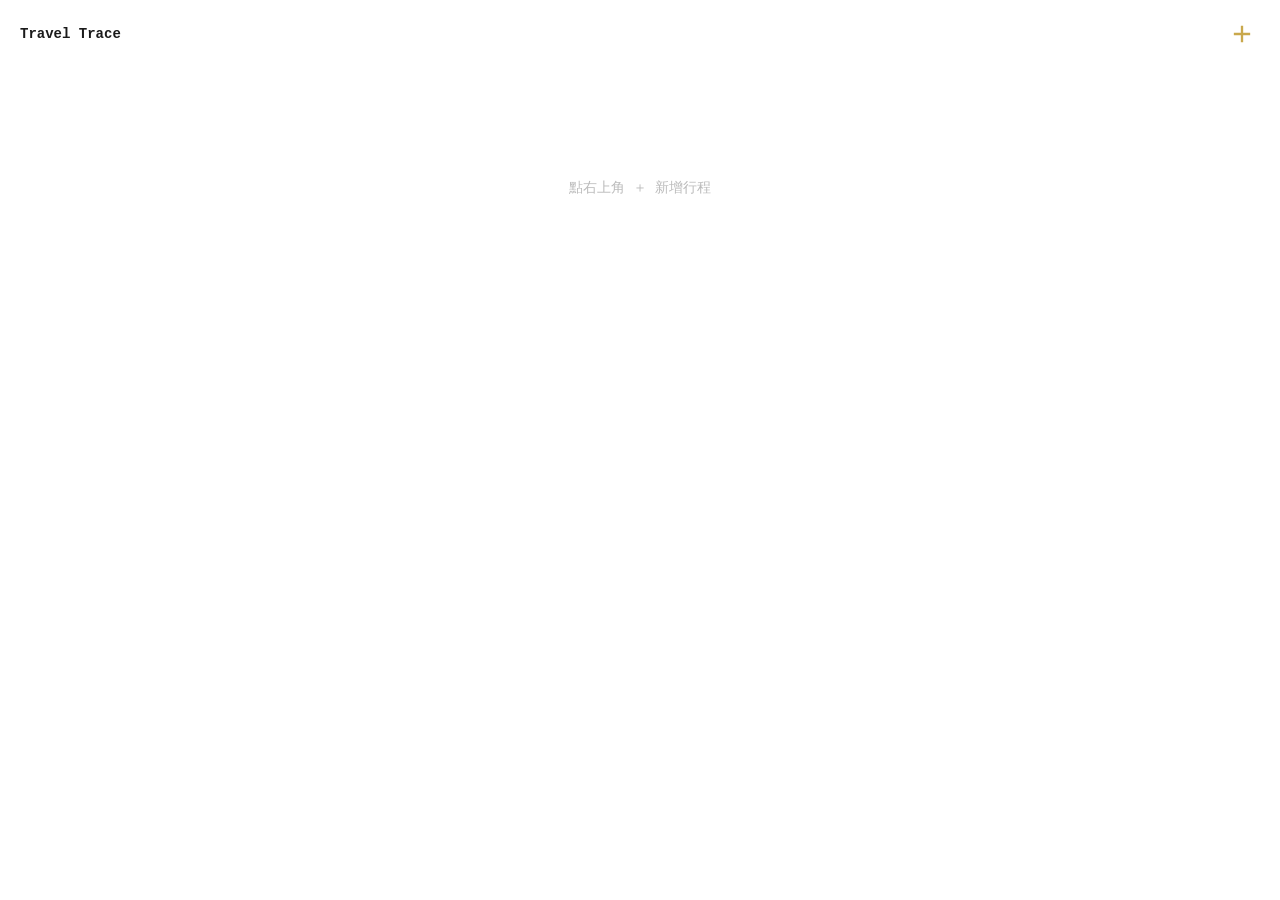
<file: index.html>
<!DOCTYPE html>
<html lang="zh-TW">
<head>
  <meta charset="UTF-8">
  <meta name="viewport" content="width=device-width, initial-scale=1, viewport-fit=cover">
  <meta name="apple-mobile-web-app-capable" content="yes">
  <meta name="apple-mobile-web-app-status-bar-style" content="default">
  <meta name="apple-mobile-web-app-title" content="旅遊誌">
  <meta name="theme-color" content="#ffffff">
  <link rel="apple-touch-icon" id="apple-touch-icon-link" href="">
  <link rel="icon" id="icon-link" href="">
  <title>旅遊誌</title>
  <script>
  (function(){
    const c = document.createElement('canvas');
    c.width = 512; c.height = 512;
    const ctx = c.getContext('2d');
    const r = 112;
    ctx.beginPath();
    ctx.moveTo(r,0); ctx.lineTo(512-r,0);
    ctx.quadraticCurveTo(512,0,512,r);
    ctx.lineTo(512,512-r); ctx.quadraticCurveTo(512,512,512-r,512);
    ctx.lineTo(r,512); ctx.quadraticCurveTo(0,512,0,512-r);
    ctx.lineTo(0,r); ctx.quadraticCurveTo(0,0,r,0);
    ctx.closePath();
    ctx.fillStyle = '#ffffff'; ctx.fill();
    ctx.fillStyle = '#000000';
    ctx.font = 'bold 120px Helvetica Neue, Arial, sans-serif';
    ctx.fillText('TT/', 110, 200);
    ctx.font = 'bold 148px Helvetica Neue, Arial, sans-serif';
    ctx.fillText('02', 110, 360);
    const png = c.toDataURL('image/png');
    document.getElementById('apple-touch-icon-link').href = png;
    document.getElementById('icon-link').href = png;
  })();
  </script>
  <link rel="stylesheet" href="style.css">
</head>
<body>

<div id="app">
  <div class="page-container">
  <!-- ═══ HOME ═══ -->
  <div id="screen-home" class="page">
    <div class="home-topbar">
      <span class="home-brand">Travel Trace</span>
      <button class="home-add-btn" onclick="openTripSheet()">
        <svg xmlns="http://www.w3.org/2000/svg" height="28px" viewBox="0 -960 960 960" width="28px"><path d="M440-440H200v-80h240v-240h80v240h240v80H520v240h-80v-240Z"/></svg>
      </button>
    </div>
    <div id="home-pull-indicator" style="display:flex;align-items:center;justify-content:center;height:0;overflow:hidden;transition:height 0.2s;opacity:0.5">
      <svg xmlns="http://www.w3.org/2000/svg" height="20px" viewBox="0 -960 960 960" width="20px" id="home-pull-icon" style="fill:#C9A84C;transition:transform 0.3s"><path d="M480-160q-134 0-227-93t-93-227q0-134 93-227t227-93q69 0 132 28.5T720-690v-110h80v280H520v-80h168q-32-56-87.5-88T480-720q-100 0-170 70t-70 170q0 100 70 170t170 70q77 0 139-44t87-116h84q-28 108-114 174t-196 66Z"/></svg>
    </div>
    <div class="home-year-tabs" id="home-year-tabs"></div>
    <div class="home-trip-list" id="home-trip-list"></div>
  </div>

  <!-- ═══ ITINERARY ═══ -->
  <div id="screen-itinerary" class="page active">
    <!-- Banner (rendered by JS) -->
    <div id="banner-area"></div>

    <!-- Day Tabs -->
    <div class="day-tabs-wrap">
      <div class="day-tabs-header">
        <span class="day-tabs-label">DAY</span>
        <button class="day-tabs-add-event" onclick="openEventModal()"><svg xmlns="http://www.w3.org/2000/svg" height="28px" viewBox="0 -960 960 960" width="28px"><path d="M440-440H200v-80h240v-240h80v240h240v80H520v240h-80v-240Z"/></svg></button>
      </div>
      <div class="day-tabs" id="day-tabs"></div>
    </div>

    <!-- Timeline — scrolls independently -->
    <div class="timeline-section" id="timeline-section">
      <div class="timeline" id="timeline-list"></div>
    </div>
  </div>

  <!-- ═══ EXPENSE ═══ -->
  <div id="screen-expense" class="page">
    <div class="screen-header" style="position:relative">
      <div style="padding: 0 20px 14px">
        <div class="screen-title">記帳</div>
      </div>
      <button class="sub-header-action" onclick="openExpenseSheet()" style="position:absolute;right:4px;bottom:8px">
        <svg xmlns="http://www.w3.org/2000/svg" height="30px" viewBox="0 -960 960 960" width="30px"><path d="M440-440H200v-80h240v-240h80v240h240v80H520v240h-80v-240Z"/></svg>
      </button>
    </div>
    <div class="day-tabs-wrap" style="border-bottom: 0.5px solid var(--border-thin); padding:0 20px;">
      <div class="day-tabs-header">
        <span class="day-tabs-label">DAY</span>
      </div>
      <div class="day-tabs" id="expense-day-tabs"></div>
    </div>
    <div style="padding:0 42px 16px">
      <div class="expense-total-card">
        <div class="expense-total-meta">
          <span class="expense-total-label">當日合計</span>
        </div>
        <div class="expense-total-amount" id="expense-total">0</div>
        <div class="expense-trip-total-row">
          <span class="expense-count-label" id="expense-count">0 筆記錄</span>
          <span class="expense-trip-label">旅行總計</span>
          <span class="expense-trip-amount" id="expense-trip-total">0</span>
        </div>
      </div>
    </div>
    <div class="expense-list" id="expense-list"></div>
  </div>

  <!-- ═══ INFO HUB ═══ -->
  <div id="screen-info" class="page">
    <div class="screen-header">
      <div style="padding: 0 20px 14px; display:flex; align-items:center; justify-content:space-between;">
        <div class="screen-title">旅遊資訊</div>
        <button class="sub-header-action" onclick="openInfoCustomSheet()" style="margin-top:0;padding:4px;">
          <svg xmlns="http://www.w3.org/2000/svg" height="22px" viewBox="0 -960 960 960" width="22px"><path d="M160-120q-33 0-56.5-23.5T80-200v-560q0-33 23.5-56.5T160-840h640q33 0 56.5 23.5T880-760v560q0 33-23.5 56.5T800-120H160Zm0-80h640v-560H160v560Zm40-80h200v-80H200v80Zm382-80 198-198-57-57-141 142-57-57-56 57 113 113Zm-382-80h200v-80H200v80Zm0-160h200v-80H200v80Zm-40 400v-560 560Z"/></svg>
        </button>
      </div>
    </div>
        <div class="info-grid" id="info-grid">
      <button class="info-grid-btn" id="info-btn-flight" onclick="openInfoSub('flight')">
        <div class="info-grid-icon">
          <svg xmlns="http://www.w3.org/2000/svg" height="90px" viewBox="0 -960 960 960" width="90px" fill="#1A1A1A"><path d="m378-132-19-20 139-139 20 19-140 140Zm189 0-20-20 120-120 20 20-120 120ZM152-546l-20-19 121-121 20 19-121 121Zm0 188-20-19 140-140 20 19-140 140Zm595-29-89-224-108 108 18 89-14 13-55-98-98-55 13-13 89 17 108-107-224-90 21-20 271 43 94-94q5-5 10.5-7.5T796-828q6 0 12 2.5t11 7.5q5 5 7 10.5t2 11.5q0 6-2.5 12.5T818-772l-94 94 43 270-20 21Z"/></svg>
        </div>
        <span>Flight ticket</span>
      </button>
      <button class="info-grid-btn" id="info-btn-hotel" onclick="openInfoSub('hotel')">
        <div class="info-grid-icon">
          <svg xmlns="http://www.w3.org/2000/svg" height="90px" viewBox="0 -960 960 960" width="90px" fill="#1A1A1A"><path d="M92-252v-496h28v348h346v-268h294q44.55 0 76.28 31.72Q868-604.55 868-560v308h-28v-120H120v120H92Zm135.5-255.62q-21.5-21.62-21.5-52.5t21.62-52.38q21.62-21.5 52.5-21.5t52.38 21.62q21.5 21.62 21.5 52.5t-21.62 52.38q-21.62 21.5-52.5 21.5t-52.38-21.62ZM494-400h346v-160q0-33-23.5-56.5T760-640H494v240ZM312.5-527.5Q326-541 326-560t-13.5-32.5Q299-606 280-606t-32.5 13.5Q234-579 234-560t13.5 32.5Q261-514 280-514t32.5-13.5ZM280-560Zm214-80v240-240Z"/></svg>
        </div>
        <span>Hotel</span>
      </button>
      <button class="info-grid-btn" id="info-btn-shopping" onclick="openInfoSub('shopping')">
        <div class="info-grid-icon">
          <svg xmlns="http://www.w3.org/2000/svg" height="90px" viewBox="0 -960 960 960" width="90px" fill="#1A1A1A"><path d="M272-132q-26 0-43-17t-17-43v-416q0-26 17-43t43-17h74v-26q0-56 39-95t95-39q56 0 95 39t39 95v26h74q26 0 43 17t17 43v416q0 26-17 43t-43 17H272Zm0-28h416q12 0 22-10t10-22v-416q0-12-10-22t-22-10h-74v106q0 6-4 10t-10 4q-6 0-10-4t-4-10v-106H374v106q0 6-4 10t-10 4q-6 0-10-4t-4-10v-106h-74q-12 0-22 10t-10 22v416q0 12 10 22t22 10Zm102-508h212v-26q0-45-30.5-75.5T480-800q-45 0-75.5 30.5T374-694v26ZM240-160v-480 480Z"/></svg>
        </div>
        <span>Shopping list</span>
      </button>
      <button class="info-grid-btn" id="info-btn-ticket" onclick="openInfoSub('ticket')">
        <div class="info-grid-icon">
          <svg xmlns="http://www.w3.org/2000/svg" height="90px" viewBox="0 -960 960 960" width="90px" fill="#1A1A1A"><path d="m406-372 74-58 72 56-28-90 78-60h-92l-30-92-30 92h-92l76 60-28 92ZM192-212q-25 0-42.5-17.5T132-272v-69q0-8 3.5-15t10.5-11q30-19 48-48t18-65q0-36-18-65t-48-48q-7-4-10.5-11t-3.5-15v-69q0-25 17.5-42.5T192-748h576q25 0 42.5 17.5T828-688v69q0 8-3.5 15T814-593q-30 19-48 48t-18 65q0 36 18 65t48 48q7 4 10.5 11t3.5 15v69q0 25-17.5 42.5T768-212H192Zm0-28h576q14 0 23-9t9-23v-70q-37-22-58.5-58.5T720-480q0-43 21.5-79.5T800-618v-70q0-14-9-23t-23-9H192q-14 0-23 9t-9 23v70q37 22 58.5 58.5T240-480q0 43-21.5 79.5T160-342v70q0 14 9 23t23 9Zm288-240Z"/></svg>
        </div>
        <span>Tickets</span>
      </button>
      <button class="info-grid-btn" id="info-btn-checklist" onclick="openInfoSub('checklist')">
        <div class="info-grid-icon">
          <svg xmlns="http://www.w3.org/2000/svg" height="90px" viewBox="0 -960 960 960" width="90px" fill="#1A1A1A"><path d="M200-200v-560 448-80 192Zm32 28q-26 0-43-17t-17-43v-496q0-26 17-43t43-17h496q26 0 43 17t17 43v318h-28v-318q0-12-10-22t-22-10H232q-12 0-22 10t-10 22v496q0 12 10 22t22 10h246v28H232Zm457 40-100-99 20-20 80 80 160-160 20 20-180 179ZM346-460q8-8 8-20t-8-20q-8-8-20-8t-20 8q-8 8-8 20t8 20q8 8 20 8t20-8Zm0-148q8-8 8-20t-8-20q-8-8-20-8t-20 8q-8 8-8 20t8 20q8 8 20 8t20-8Zm104 142h208v-28H450v28Zm0-148h208v-28H450v28Z"/></svg>
        </div>
        <span>Checklist</span>
      </button>
      <button class="info-grid-btn" id="info-btn-notes" onclick="openInfoSub('notes')">
        <div class="info-grid-icon">
          <svg xmlns="http://www.w3.org/2000/svg" height="90px" viewBox="0 -960 960 960" width="90px" fill="#1A1A1A"><path d="M332-192v-376q0-25 17.5-42.5T392-628h376q25 0 42.5 17.5T828-568v266L658-132H392q-25 0-42.5-17.5T332-192ZM133-692q-5-25 9.5-45t39.5-25l370-65q25-5 45 9.5t25 39.5l8 50h-28l-9-50q-2-11-12-17.5t-22-4.5l-372 66q-14 2-21 13t-5 25l71 401v17q-13-6-22-17.5T198-322l-65-370Zm227 124v376q0 14 9 23t23 9h248l160-160v-248q0-14-9-23t-23-9H392q-14 0-23 9t-9 23Zm220 188Zm-14 134h28v-120h120v-28H594v-120h-28v120H446v28h120v120Z"/></svg>
        </div>
        <span>Notes</span>
      </button>
      <button class="info-grid-btn info-btn-map-hidden" id="info-btn-map" onclick="openInfoSub('map')" style="display:none">
        <div class="info-grid-icon">
          <svg xmlns="http://www.w3.org/2000/svg" height="90px" viewBox="0 -960 960 960" width="90px" fill="#1A1A1A"><path d="m600-176-240-84-150 58q-14 5-26-3t-12-23v-468q0-10 4.5-18.5T190-726l170-58 240 84 150-58q14-5 26 1.5t12 20.5v476q0 11-6 19t-16 11l-166 54Zm-14-34v-468l-212-74v468l212 74Zm28 0 146-48v-474l-146 54v468Zm-414-18 146-56v-468l-146 50v474Zm414-450v468-468Zm-268-74v468-468Z"/></svg>
        </div>
        <span>Map</span>
      </button>
    </div>
  </div>

  <!-- ═══ INFO SUB: FLIGHT ═══ -->
  <div id="screen-info-flight" class="page">
    <div class="screen-header sub-header">
      <button class="sub-back-btn" onclick="closeInfoSub('flight')">
        <svg xmlns="http://www.w3.org/2000/svg" height="24px" viewBox="0 -960 960 960" width="24px"><path d="m313-440 224 224-57 56-320-320 320-320 57 56-224 224h487v80H313Z"/></svg>
      </button>
      <div class="screen-title" style="flex:1;font-family:var(--mono)">Flight ticket</div>
      <button class="sub-header-action" onclick="openFlightSheet()">
        <svg xmlns="http://www.w3.org/2000/svg" height="30px" viewBox="0 -960 960 960" width="30px"><path d="M440-440H200v-80h240v-240h80v240h240v80H520v240h-80v-240Z"/></svg>
      </button>
    </div>
    <div class="info-section">
      <div id="flight-cards"></div>
    </div>
  </div>

  <!-- ═══ FLIGHT BOTTOM SHEET ═══ -->
  <div class="modal-overlay" id="modal-flight-sheet">
    <div class="modal-sheet">
      <div class="modal-handle"></div>
      <div class="modal-title" id="flight-sheet-title">新增機票</div>
      <div class="modal-body" style="padding:0">

        <div class="fsheet-row">
          <span class="fsheet-label">航空公司</span>
          <input class="fsheet-input" id="ff-airline" placeholder="">
        </div>
        <div class="fsheet-row">
          <span class="fsheet-label">班機編號</span>
          <input class="fsheet-input" id="ff-flightNo" placeholder="">
        </div>
        <div class="fsheet-row">
          <span class="fsheet-label">班機時間</span>
          <input class="fsheet-input" id="ff-times" placeholder="" inputmode="numeric"
            oninput="fmtFlightTimes(this)">
        </div>
        <div class="fsheet-row">
          <span class="fsheet-label">出發機場代號</span>
          <input class="fsheet-input" id="ff-fromCode" placeholder="" style="flex:0 0 80px;text-align:right;text-transform:uppercase">
        </div>
        <div class="fsheet-row">
          <span class="fsheet-label">出發機場名稱</span>
          <input class="fsheet-input" id="ff-fromName" placeholder="" style="text-align:right">
        </div>
        <div class="fsheet-row">
          <span class="fsheet-label">出發機場Terminal</span>
          <input class="fsheet-input" id="ff-fromTerminal" placeholder="" style="flex:0 0 60px;text-align:right">
        </div>
        <div class="fsheet-row" style="margin-top:6px">
          <span class="fsheet-label">抵達機場代號</span>
          <input class="fsheet-input" id="ff-toCode" placeholder="" style="flex:0 0 80px;text-align:right;text-transform:uppercase">
        </div>
        <div class="fsheet-row">
          <span class="fsheet-label">抵達機場名稱</span>
          <input class="fsheet-input" id="ff-toName" placeholder="" style="text-align:right">
        </div>
        <div class="fsheet-row">
          <span class="fsheet-label">抵達機場Terminal</span>
          <input class="fsheet-input" id="ff-toTerminal" placeholder="" style="flex:0 0 60px;text-align:right">
        </div>
        <div class="fsheet-row">
          <span class="fsheet-label">Baggage weight</span>
          <div style="display:flex;align-items:baseline;gap:4px;justify-content:flex-end;flex:1">
            <input class="fsheet-input" id="ff-baggage" placeholder="" inputmode="numeric" style="flex:0 0 auto;width:60px;text-align:right">
            <span style="font-family:var(--mono);font-size:16px;color:var(--text-secondary)">Kg</span>
          </div>
        </div>
        <div class="fsheet-row">
          <span class="fsheet-label">Seat</span>
          <input class="fsheet-input" id="ff-seat" placeholder="">
        </div>

        <div style="padding:16px 20px">
          <div class="modal-btn-row" style="padding:0">
            <button class="modal-btn modal-btn-cancel" onclick="closeModal('modal-flight-sheet')">取消</button>
            <button class="modal-btn modal-btn-save" onclick="saveFlightSheet()">儲存</button>
          </div>
        </div>
      </div>
    </div>
  </div>

  <!-- ═══ INFO SUB: HOTEL ═══ -->
  <div id="screen-info-hotel" class="page">
    <div class="screen-header sub-header">
      <button class="sub-back-btn" onclick="closeInfoSub('hotel')">
        <svg xmlns="http://www.w3.org/2000/svg" height="24px" viewBox="0 -960 960 960" width="24px"><path d="m313-440 224 224-57 56-320-320 320-320 57 56-224 224h487v80H313Z"/></svg>
      </button>
      <div class="screen-title" style="flex:1">住宿</div>
      <button class="sub-header-action" onclick="openHotelSheet()">
        <svg xmlns="http://www.w3.org/2000/svg" height="30px" viewBox="0 -960 960 960" width="30px"><path d="M440-440H200v-80h240v-240h80v240h240v80H520v240h-80v-240Z"/></svg>
      </button>
    </div>
    <div class="info-section">
      <div id="hotel-cards"></div>
    </div>
  </div>

  <!-- ═══ HOTEL BOTTOM SHEET ═══ -->
  <div class="modal-overlay" id="modal-hotel-sheet">
    <div class="modal-sheet">
      <div class="modal-handle"></div>
      <div class="modal-title" id="hotel-sheet-title">新增住宿</div>

      <div class="modal-body" style="padding:0">
        <div class="fsheet-row">
          <span class="fsheet-label">日期</span>
          <input class="fsheet-input" id="hf-dates" placeholder=""
            oninput="fmtHotelDates(this)">
        </div>
        <div class="fsheet-row">
          <span class="fsheet-label">飯店名稱</span>
          <input class="fsheet-input" id="hf-name" placeholder="">
        </div>
        <div class="fsheet-row">
          <span class="fsheet-label">訂單編號</span>
          <input class="fsheet-input" id="hf-ref" placeholder="">
        </div>
        <div class="fsheet-row" style="align-items:flex-start;padding-top:18px;padding-bottom:18px">
          <span class="fsheet-label" style="padding-top:4px">地址</span>
          <textarea class="fsheet-input" id="hf-addr" placeholder=""
            style="resize:none;min-height:80px;line-height:1.5"></textarea>
        </div>
        <div class="fsheet-row">
          <span class="fsheet-label">總價</span>
          <input class="fsheet-input" id="hf-price" placeholder="" type="text" inputmode="decimal"
            oninput="fmtHotelPrice(this)">
        </div>

        <div style="padding:16px 20px">
          <div class="modal-btn-row" style="padding:0">
            <button class="modal-btn modal-btn-cancel" onclick="closeModal('modal-hotel-sheet')">取消</button>
            <button class="modal-btn modal-btn-save" id="hotel-sheet-save-btn" onclick="saveHotelSheet()">儲存</button>
          </div>
        </div>
      </div>
    </div>
  </div>

  <!-- ═══ INFO SUB: CHECKLIST ═══ -->
  <div id="screen-info-checklist" class="page">
    <div class="screen-header sub-header">
      <button class="sub-back-btn" onclick="closeInfoSub('checklist')">
        <svg xmlns="http://www.w3.org/2000/svg" height="24px" viewBox="0 -960 960 960" width="24px"><path d="m313-440 224 224-57 56-320-320 320-320 57 56-224 224h487v80H313Z"/></svg>
      </button>
      <div class="screen-title" style="flex:1;font-family:var(--mono)">Check List</div>
      <button class="sub-header-action" onclick="resetChecklist()" title="重置">
        <svg xmlns="http://www.w3.org/2000/svg" height="22px" viewBox="0 -960 960 960" width="22px"><path d="M480-160q-134 0-227-93t-93-227q0-134 93-227t227-93q69 0 132 28.5T720-690v-110h80v280H520v-80h168q-32-56-87.5-88T480-720q-100 0-170 70t-70 170q0 100 70 170t170 70q77 0 139-44t87-116h84q-28 106-114 173t-196 67Z"/></svg>
      </button>
    </div>
    <div class="info-section" id="checklist-section">
      <div id="checklist-items"></div>
    </div>
  </div>

  <!-- ═══ INFO SUB: SHOPPING ═══ -->
  <div id="screen-info-shopping" class="page">
    <div class="screen-header sub-header">
      <button class="sub-back-btn" onclick="closeInfoSub('shopping')">
        <svg xmlns="http://www.w3.org/2000/svg" height="24px" viewBox="0 -960 960 960" width="24px"><path d="m313-440 224 224-57 56-320-320 320-320 57 56-224 224h487v80H313Z"/></svg>
      </button>
      <div class="screen-title" style="flex:1;font-family:var(--mono)">Shopping list</div>
      <button class="sub-header-action" onclick="openShopSheet(null)">
        <svg xmlns="http://www.w3.org/2000/svg" height="30px" viewBox="0 -960 960 960" width="30px"><path d="M440-440H200v-80h240v-240h80v240h240v80H520v240h-80v-240Z"/></svg>
      </button>
    </div>
    <div class="info-section" style="padding:0">
      <div id="shopping-items"></div>
    </div>
  </div>

  <!-- ═══ SHOP SHEET ═══ -->
  <div class="modal-overlay" id="modal-shop-sheet">
    <div class="modal-sheet">
      <div style="display:flex;align-items:center;justify-content:space-between;padding:16px 20px 0">
        <span class="modal-title" id="shop-sheet-title" style="padding:0">新增品項</span>
        <button onclick="closeModal('modal-shop-sheet')" style="background:none;border:none;font-size:22px;cursor:pointer;color:var(--text-secondary)">×</button>
      </div>
      <div style="padding:0">
        <div class="fsheet-row">
          <span class="fsheet-label">項目</span>
          <input class="fsheet-input" id="sf-name" placeholder="">
        </div>
        <div class="fsheet-row" style="align-items:flex-start;padding-top:15px;padding-bottom:15px">
          <span class="fsheet-label" style="padding-top:4px">地址</span>
          <textarea class="fsheet-input" id="sf-addr" placeholder="" style="resize:none;min-height:48px;line-height:1.5"></textarea>
        </div>
        <div class="fsheet-row">
          <span class="fsheet-label">營業時間</span>
          <input class="fsheet-input" id="sf-hours" placeholder="" inputmode="numeric" oninput="fmtShopHours(this)">
        </div>
        <div class="fsheet-row">
          <span class="fsheet-label">網址</span>
          <input class="fsheet-input" id="sf-link" placeholder="" type="url" inputmode="url">
        </div>
        <div class="fsheet-row">
          <span class="fsheet-label">數量</span>
          <input class="fsheet-input" id="sf-qty" placeholder="1" type="number" inputmode="numeric" style="width:60px;flex:none;text-align:right">
        </div>
        <div class="fsheet-row" style="cursor:pointer" onclick="document.getElementById('sf-photo-input').click()">
          <span class="fsheet-label">圖檔</span>
          <div id="sf-photo-preview" class="sf-photo-preview">
            <span class="sf-photo-plus">＋</span>
          </div>
          <input type="file" id="sf-photo-input" accept="image/*" style="display:none" onchange="handleShopPhotoSheet(this)">
        </div>
        <div style="padding:16px 20px">
          <div class="modal-btn-row" style="padding:0">
            <button class="modal-btn modal-btn-cancel" onclick="closeModal('modal-shop-sheet')">取消</button>
            <button class="modal-btn modal-btn-save" onclick="saveShopSheet()">儲存</button>
          </div>
        </div>
      </div>
    </div>
  </div>

  <!-- ═══ INFO SUB: TICKET ═══ -->
  <div id="screen-info-ticket" class="page">
    <div class="screen-header sub-header">
      <button class="sub-back-btn" onclick="closeInfoSub('ticket')">
        <svg xmlns="http://www.w3.org/2000/svg" height="24px" viewBox="0 -960 960 960" width="24px"><path d="m313-440 224 224-57 56-320-320 320-320 57 56-224 224h487v80H313Z"/></svg>
      </button>
      <div class="screen-title" style="flex:1">票券</div>
      <label class="sub-header-action">
        <svg xmlns="http://www.w3.org/2000/svg" height="30px" viewBox="0 -960 960 960" width="30px"><path d="M440-440H200v-80h240v-240h80v240h240v80H520v240h-80v-240Z"/></svg>
        <input type="file" accept="image/*" multiple style="display:none" onchange="addTicketFromPhoto(this)">
      </label>
    </div>
    <div class="info-section">
      <div id="ticket-cards"></div>
    </div>
  </div>

  <!-- ═══ INFO SUB: NOTES ═══ -->
  <div id="screen-info-notes" class="page">
    <div class="screen-header sub-header">
      <button class="sub-back-btn" onclick="closeInfoSub('notes')">
        <svg xmlns="http://www.w3.org/2000/svg" height="24px" viewBox="0 -960 960 960" width="24px"><path d="m313-440 224 224-57 56-320-320 320-320 57 56-224 224h487v80H313Z"/></svg>
      </button>
      <div class="screen-title">筆記</div>
    </div>
    <div class="info-section">
      <textarea class="notes-textarea" id="notes-content" placeholder="旅行筆記…" oninput="saveNotes()"></textarea>
    </div>
  </div>

  <!-- ═══ SETTINGS ═══ -->
  <div id="screen-settings" class="page">
    <div class="screen-header">
      <div style="padding: 0 20px 14px">
        <div class="screen-title">設定</div>
      </div>
    </div>
    <div class="set-body">
      <!-- 第一區塊 -->
      <div class="set-section">
        <div class="set-field">
          <span class="set-field-label">旅遊名稱</span>
          <input class="set-field-val" id="set-trip-name" placeholder="未命名" onblur="saveSettings()">
        </div>
        <div class="set-field">
          <span class="set-field-label">日期</span>
          <input class="set-field-val" id="set-trip-dates" placeholder="YYYY/MM/DD–MM/DD" oninput="fmtTripDates(this)" onblur="saveSettings()">
        </div>
        <div class="set-field set-field-select" onclick="toggleCurrencyDropdown()">
          <span class="set-field-label">幣別</span>
          <div class="set-field-row">
            <span class="set-field-val" id="set-currency-display">NT$ 新台幣</span>
            <svg xmlns="http://www.w3.org/2000/svg" height="20px" viewBox="0 0 24 24" width="20px"><path fill="#1A1A1A" d="M7 10l5 5 5-5z"/></svg>
          </div>
          <div class="set-currency-dropdown" id="set-currency-dropdown">
            <div class="set-currency-option" onclick="event.stopPropagation();setCurrencyBtn('TWD','NT$','新台幣')">NT$　新台幣</div>
            <div class="set-currency-option" onclick="event.stopPropagation();setCurrencyBtn('JPY','¥','日圓')">¥　日圓</div>
            <div class="set-currency-option" onclick="event.stopPropagation();setCurrencyBtn('USD','$','美金')">$　美金</div>
            <div class="set-currency-option" onclick="event.stopPropagation();setCurrencyBtn('EUR','€','歐元')">€　歐元</div>
            <div class="set-currency-option" onclick="event.stopPropagation();setCurrencyBtn('HKD','HK$','港幣')">HK$　港幣</div>
            <div class="set-currency-option" onclick="event.stopPropagation();setCurrencyBtn('CNY','CN¥','人民幣')">CN¥　人民幣</div>
            <div class="set-currency-option" onclick="event.stopPropagation();setCurrencyBtn('THB','฿','泰銖')">฿　泰銖</div>
          </div>
        </div>
        <div class="set-field set-field-select" onclick="openTagSheet()">
          <span class="set-field-label">標籤</span>
          <div class="set-field-row">
            <span class="set-field-val" id="set-tags-display">加入標籤</span>
            <svg xmlns="http://www.w3.org/2000/svg" height="20px" viewBox="0 0 24 24" width="20px"><path fill="#1A1A1A" d="M7 10l5 5 5-5z"/></svg>
          </div>
        </div>
      </div>

      <!-- 第二區塊 -->
      <div class="set-section-label">設定</div>
      <div class="set-section">
        <div class="set-action" onclick="document.getElementById('import-json-input').click()">
          <span class="set-action-title">匯入JASON</span>
          <svg xmlns="http://www.w3.org/2000/svg" height="20px" viewBox="0 -960 960 960" width="20px"><path fill="#1A1A1A" d="M504-480 320-664l56-56 240 240-240 240-56-56 184-184Z"/></svg>
          <input type="file" id="import-json-input" accept=".json" style="display:none" onchange="importJSON(this)">
        </div>
        <div class="set-action" onclick="exportJSON()">
          <span class="set-action-title">匯出JASON</span>
          <svg xmlns="http://www.w3.org/2000/svg" height="20px" viewBox="0 -960 960 960" width="20px"><path fill="#1A1A1A" d="M504-480 320-664l56-56 240 240-240 240-56-56 184-184Z"/></svg>
        </div>
        <div class="set-action" onclick="clearAllData()">
          <span class="set-action-title">清除所有資料</span>
          <svg xmlns="http://www.w3.org/2000/svg" height="20px" viewBox="0 -960 960 960" width="20px"><path fill="#1A1A1A" d="M504-480 320-664l56-56 240 240-240 240-56-56 184-184Z"/></svg>
        </div>
      </div>
    </div>
  </div>

  <!-- ═══ TAG SHEET ═══ -->
  <div class="modal-overlay" id="modal-tag-sheet">
    <div class="modal-sheet">
      <div style="display:flex;align-items:center;justify-content:space-between;padding:16px 20px 0">
        <span style="font-family:var(--mono);font-size:14px;color:var(--text-secondary)">加入標籤</span>
        <button onclick="closeModal('modal-tag-sheet')" style="background:none;border:none;font-size:20px;cursor:pointer;color:var(--text-secondary)">×</button>
      </div>
      <div style="display:flex;align-items:center;border-bottom:1.5px solid #000;margin:12px 20px 0;padding-bottom:8px">
        <input class="set-tag-input" id="set-tag-input" placeholder="" style="flex:1;background:none;border:none;outline:none;font-family:var(--mono);font-size:26px;font-weight:700;color:var(--text-primary)">
        <button onclick="addSettingsTag()" style="background:none;border:none;font-size:24px;cursor:pointer;color:var(--text-primary);padding:0">＋</button>
      </div>
      <div class="set-tags-cloud" id="set-tags-cloud" style="padding:20px 20px;display:flex;flex-wrap:wrap;gap:12px 16px"></div>
    </div>
  </div>

  <!-- ═══ TAB BAR ═══ -->
  </div><!-- end page-container -->

  <div class="tab-bar">
    <button class="tab-item active" onclick="switchTab('home')" id="tab-home">
      <span class="tab-icon"><svg xmlns="http://www.w3.org/2000/svg" viewBox="0 -960 960 960"><path d="M240-200h120v-240h240v240h120v-360L480-740 240-560v360Zm-80 80v-480l320-240 320 240v480H520v-240h-80v240H160Zm320-350Z"/></svg></span>
      <span class="tab-label">首頁</span>
    </button>
    <button class="tab-item" onclick="switchTab('itinerary')" id="tab-itinerary">
      <span class="tab-icon"><svg xmlns="http://www.w3.org/2000/svg" viewBox="0 -960 960 960"><path d="M200-80q-33 0-56.5-23.5T120-160v-560q0-33 23.5-56.5T200-800h40v-80h80v80h320v-80h80v80h40q33 0 56.5 23.5T840-720v560q0 33-23.5 56.5T760-80H200Zm0-80h560v-400H200v400Zm0-480h560v-80H200v80Zm0 0v-80 80Zm280 240q-17 0-28.5-11.5T440-440q0-17 11.5-28.5T480-480q17 0 28.5 11.5T520-440q0 17-11.5 28.5T480-400Zm-188.5-11.5Q280-423 280-440t11.5-28.5Q303-480 320-480t28.5 11.5Q360-457 360-440t-11.5 28.5Q337-400 320-400t-28.5-11.5ZM640-400q-17 0-28.5-11.5T600-440q0-17 11.5-28.5T640-480q17 0 28.5 11.5T680-440q0 17-11.5 28.5T640-400ZM480-240q-17 0-28.5-11.5T440-280q0-17 11.5-28.5T480-320q17 0 28.5 11.5T520-280q0 17-11.5 28.5T480-240Zm-188.5-11.5Q280-263 280-280t11.5-28.5Q303-320 320-320t28.5 11.5Q360-297 360-280t-11.5 28.5Q337-240 320-240t-28.5-11.5ZM640-240q-17 0-28.5-11.5T600-280q0-17 11.5-28.5T640-320q17 0 28.5 11.5T680-280q0 17-11.5 28.5T640-240Z"/></svg></span>
      <span class="tab-label">行程</span>
    </button>
    <button class="tab-item" onclick="switchTab('expense')" id="tab-expense">
      <span class="tab-icon"><svg xmlns="http://www.w3.org/2000/svg" viewBox="0 -960 960 960"><path d="M444-200h70v-50q50-9 86-39t36-89q0-42-24-77t-96-61q-60-20-83-35t-23-41q0-26 18.5-41t53.5-15q32 0 50 15.5t26 38.5l64-26q-11-35-40.5-61T516-710v-50h-70v50q-50 11-78 44t-28 74q0 47 27.5 76t86.5 50q63 23 87.5 41t24.5 47q0 33-23.5 48.5T486-314q-33 0-58.5-20.5T390-396l-66 26q14 48 43.5 77.5T444-252v52Zm36 120q-83 0-156-31.5T197-197q-54-54-85.5-127T80-480q0-83 31.5-156T197-763q54-54 127-85.5T480-880q83 0 156 31.5T763-763q54 54 85.5 127T880-480q0 83-31.5 156T763-197q-54 54-127 85.5T480-80Zm0-80q134 0 227-93t93-227q0-134-93-227t-227-93q-134 0-227 93t-93 227q0 134 93 227t227 93Zm0-320Z"/></svg></span>
      <span class="tab-label">記帳</span>
    </button>
    <button class="tab-item" onclick="switchTab('info')" id="tab-info">
      <span class="tab-icon"><svg xmlns="http://www.w3.org/2000/svg" viewBox="0 -960 960 960"><path d="M348.5-291.5Q360-303 360-320t-11.5-28.5Q337-360 320-360t-28.5 11.5Q280-337 280-320t11.5 28.5Q303-280 320-280t28.5-11.5Zm0-160Q360-463 360-480t-11.5-28.5Q337-520 320-520t-28.5 11.5Q280-497 280-480t11.5 28.5Q303-440 320-440t28.5-11.5Zm0-160Q360-623 360-640t-11.5-28.5Q337-680 320-680t-28.5 11.5Q280-657 280-640t11.5 28.5Q303-600 320-600t28.5-11.5ZM440-280h240v-80H440v80Zm0-160h240v-80H440v80Zm0-160h240v-80H440v80ZM200-120q-33 0-56.5-23.5T120-200v-560q0-33 23.5-56.5T200-840h560q33 0 56.5 23.5T840-760v560q0 33-23.5 56.5T760-120H200Zm0-80h560v-560H200v560Zm0-560v560-560Z"/></svg></span>
      <span class="tab-label">資訊</span>
    </button>
    <button class="tab-item" onclick="switchTab('settings')" id="tab-settings">
      <span class="tab-icon"><svg xmlns="http://www.w3.org/2000/svg" viewBox="0 -960 960 960"><path d="m370-80-16-128q-13-5-24.5-12T307-235l-119 50L78-375l103-78q-1-7-1-13.5v-27q0-6.5 1-13.5L78-585l110-190 119 50q11-8 23-15t24-12l16-128h220l16 128q13 5 24.5 12t22.5 15l119-50 110 190-103 78q1 7 1 13.5v27q0 6.5-2 13.5l103 78-110 190-118-50q-11 8-23 15t-24 12L590-80H370Zm70-80h79l14-106q31-8 57.5-23.5T639-327l99 41 39-68-86-65q5-14 7-29.5t2-31.5q0-16-2-31.5t-7-29.5l86-65-39-68-99 42q-22-23-48.5-38.5T533-694l-13-106h-79l-14 106q-31 8-57.5 23.5T321-633l-99-41-39 68 86 64q-5 15-7 30t-2 32q0 16 2 31t7 30l-86 65 39 68 99-42q22 23 48.5 38.5T427-266l13 106Zm42-180q58 0 99-41t41-99q0-58-41-99t-99-41q-59 0-99.5 41T342-480q0 58 40.5 99t99.5 41Zm-2-140Z"/></svg></span>
      <span class="tab-label">設定</span>
    </button>
  </div>
</div><!-- end app -->


<!-- ═══ EXPENSE SHEET ═══ -->
<div class="modal-overlay" id="modal-expense-sheet">
  <div class="modal-sheet">
    <div style="display:flex;align-items:center;justify-content:space-between;padding:16px 20px 0">
      <span class="modal-title" style="padding:0">新增記帳</span>
      <button onclick="closeModal('modal-expense-sheet')" style="background:none;border:none;font-size:22px;cursor:pointer;color:var(--text-secondary)">×</button>
    </div>
    <div style="padding:0">
      <div class="fsheet-row">
        <span class="fsheet-label">類別</span>
        <div class="exp-cat-wrap" id="exp-cat-wrap" style="flex:1;display:flex;justify-content:flex-end;align-items:center">
          <button class="exp-sheet-cat-btn" id="exp-cat-btn" onclick="toggleCatDropdown()" type="button">
            <span id="exp-cat-label" style="font-family:var(--mono);font-size:20px;font-weight:700;color:#000">餐飲</span>
            <svg xmlns="http://www.w3.org/2000/svg" height="18px" viewBox="0 0 24 24" width="18px"><path fill="#9CA3AF" d="M7 10l5 5 5-5z"/></svg>
          </button>
          <div class="exp-cat-dropdown" id="exp-cat-dropdown"></div>
        </div>
      </div>
      <div class="fsheet-row">
        <span class="fsheet-label">項目</span>
        <input class="fsheet-input" id="exp-name" placeholder="">
      </div>
      <div class="fsheet-row">
        <span class="fsheet-label">金額</span>
        <input class="fsheet-input" id="exp-amount" placeholder="" type="text" inputmode="decimal">
      </div>
      <div style="padding:16px 20px">
        <div class="modal-btn-row" style="padding:0">
          <button class="modal-btn modal-btn-cancel" onclick="closeModal('modal-expense-sheet')">取消</button>
          <button class="modal-btn modal-btn-save" onclick="addExpense()">加入</button>
        </div>
      </div>
    </div>
  </div>
</div>

<!-- ═══ EVENT MODAL ═══ -->
<div class="modal-overlay" id="modal-event">
  <div class="modal-sheet">
    <div style="display:flex;align-items:center;justify-content:space-between;padding:16px 20px 0">
      <span class="modal-title" id="modal-event-title" style="padding:0">新增行程</span>
      <button onclick="closeModal('modal-event')" style="background:none;border:none;font-size:22px;cursor:pointer;color:var(--text-secondary)">×</button>
    </div>
    <div style="padding:0">
      <div class="fsheet-row">
        <span class="fsheet-label">時間</span>
        <input class="fsheet-input" id="ev-time" placeholder="" inputmode="numeric" oninput="fmtEventTime(this)">
      </div>
      <div class="fsheet-row">
        <span class="fsheet-label">行程</span>
        <input class="fsheet-input" id="ev-title" placeholder="">
      </div>
      <div class="fsheet-row" style="align-items:flex-start;padding-top:15px;padding-bottom:15px">
        <span class="fsheet-label" style="padding-top:4px">行程說明</span>
        <textarea class="fsheet-input" id="ev-note" placeholder="" style="resize:none;min-height:48px;line-height:1.5"></textarea>
      </div>
      <div style="padding:16px 20px">
        <div class="modal-btn-row" style="padding:0">
          <button class="modal-btn modal-btn-cancel" onclick="closeModal('modal-event')">取消</button>
          <button class="modal-btn modal-btn-save" onclick="saveEvent()">儲存</button>
        </div>
      </div>
    </div>
  </div>
</div>

<!-- ═══ BANNER PHOTO MODAL ═══ -->
<div class="modal-overlay" id="modal-banner">
  <div class="modal-sheet">
    <div class="modal-handle"></div>
    <div class="modal-title">封面照片</div>
    <div class="modal-body">
      <div class="photo-grid" id="photo-grid"></div>
      <div class="modal-btn-row">
        <button class="modal-btn modal-btn-cancel" onclick="closeModal('modal-banner')">取消</button>
        <button class="modal-btn modal-btn-save" onclick="saveBanner()">儲存</button>
      </div>
    </div>
  </div>
</div>

<!-- ═══ BANNER ACTION SHEET ═══ -->
<div class="modal-overlay" id="action-sheet-banner">
  <div class="action-sheet">
    <div class="modal-handle"></div>
    <button class="action-sheet-btn" onclick="bannerActionAddDay()">
      <svg xmlns="http://www.w3.org/2000/svg" height="20px" viewBox="0 -960 960 960" width="20px"><path d="M440-440H200v-80h240v-240h80v240h240v80H520v240h-80v-240Z"/></svg>
      新增天數
    </button>
    <div class="action-sheet-divider"></div>
    <button class="action-sheet-btn action-sheet-btn-danger" onclick="bannerActionDelete()">
      <svg xmlns="http://www.w3.org/2000/svg" height="20px" viewBox="0 -960 960 960" width="20px"><path d="M280-120q-33 0-56.5-23.5T200-200v-520h-40v-80h200v-40h240v40h200v80h-40v520q0 33-23.5 56.5T680-120H280Zm400-600H280v520h400v-520ZM360-280h80v-360h-80v360Zm160 0h80v-360h-80v360ZM280-720v520-520Z"/></svg>
      刪除此天行程
    </button>
    <button class="action-sheet-btn action-sheet-btn-cancel" onclick="closeActionSheet('action-sheet-banner')">取消</button>
  </div>
</div>

<!-- ═══ CHECKLIST ADD MODAL ═══ -->
<div class="modal-overlay" id="modal-checklist-add">
  <div class="modal-sheet">
    <div class="modal-handle"></div>
    <div class="modal-title">新增項目</div>
    <div class="modal-body">
      <input class="modal-input" id="checklist-add-input" placeholder="項目名稱"
        onkeydown="if(event.key==='Enter')saveChecklistModal()">
      <div class="modal-btn-row">
        <button class="modal-btn modal-btn-cancel" onclick="closeModal('modal-checklist-add')">取消</button>
        <button class="modal-btn modal-btn-save" onclick="saveChecklistModal()">加入</button>
      </div>
    </div>
  </div>
</div>

<!-- ═══ SHOP FIELD SHEET ═══ -->
<div class="modal-overlay" id="modal-shop-field">
  <div class="modal-sheet">
    <div class="modal-handle"></div>
    <div class="modal-title" id="shop-field-title">備注</div>
    <div class="modal-body">
      <input class="modal-input" id="shop-field-input" placeholder=""
        onkeydown="if(event.key==='Enter')saveShopFieldFromModal()">
      <div class="modal-btn-row">
        <button class="modal-btn modal-btn-cancel" onclick="closeModal('modal-shop-field')">取消</button>
        <button class="modal-btn modal-btn-save" onclick="saveShopFieldFromModal()">儲存</button>
      </div>
    </div>
  </div>
</div>

<!-- ═══ TRIP ADD SHEET ═══ -->
<div class="modal-overlay" id="modal-trip-sheet">
  <div class="modal-sheet">
    <div style="display:flex;align-items:center;justify-content:space-between;padding:16px 20px 0">
      <span class="modal-title" style="padding:0">新增行程</span>
      <button onclick="closeModal('modal-trip-sheet')" style="background:none;border:none;font-size:22px;cursor:pointer;color:var(--text-secondary)">×</button>
    </div>
    <div style="padding:0">
      <div class="fsheet-row">
        <span class="fsheet-label">旅遊名稱</span>
        <input class="fsheet-input" id="tf-name" placeholder="">
      </div>
      <div class="fsheet-row">
        <span class="fsheet-label">日期</span>
        <input class="fsheet-input" id="tf-dates" placeholder="YYYY/MM/DD–MM/DD" inputmode="numeric" oninput="fmtTripSheetDates(this)">
      </div>
      <div class="fsheet-row" onclick="openTripCurrencySheet()" style="cursor:pointer">
        <span class="fsheet-label">幣別</span>
        <div style="display:flex;align-items:center;gap:4px;margin-left:auto">
          <span id="tf-currency-display" style="font-family:var(--mono);font-size:20px;font-weight:700">NT$ 新台幣</span>
          <svg xmlns="http://www.w3.org/2000/svg" height="20px" viewBox="0 0 24 24" width="20px"><path fill="#1A1A1A" d="M7 10l5 5 5-5z"/></svg>
        </div>
      </div>
      <div style="padding:16px 20px">
        <button class="modal-btn modal-btn-save" style="width:100%;margin:0" onclick="saveTripSheet()">Add</button>
      </div>
    </div>
  </div>
</div>

<!-- ═══ INFO CUSTOMIZE SHEET ═══ -->
<div class="modal-overlay" id="modal-info-custom">
  <div class="modal-sheet">
    <div style="display:flex;align-items:center;justify-content:space-between;padding:16px 20px 8px">
      <span class="modal-title" style="padding:0">顯示項目</span>
      <button onclick="closeModal('modal-info-custom')" style="background:none;border:none;font-size:22px;cursor:pointer;color:var(--text-secondary)">×</button>
    </div>
    <div id="info-custom-list"></div>
    <div style="padding:16px 20px">
      <button class="modal-btn modal-btn-save" style="width:100%;margin:0" onclick="saveInfoModules()">完成</button>
    </div>
  </div>
</div>

<!-- ═══ TRIP CURRENCY SHEET ═══ -->
<div class="modal-overlay" id="modal-trip-currency">
  <div class="modal-sheet">
    <div style="display:flex;align-items:center;justify-content:space-between;padding:16px 20px 8px">
      <span class="modal-title" style="padding:0">選擇幣別</span>
      <button onclick="closeModal('modal-trip-currency')" style="background:none;border:none;font-size:22px;cursor:pointer;color:var(--text-secondary)">×</button>
    </div>
    <div id="trip-currency-list">
      <div class="set-currency-option" onclick="setTripCurrencySheet('TWD','NT$','新台幣')">NT$　新台幣</div>
      <div class="set-currency-option" onclick="setTripCurrencySheet('JPY','¥','日圓')">¥　日圓</div>
      <div class="set-currency-option" onclick="setTripCurrencySheet('USD','$','美金')">$　美金</div>
      <div class="set-currency-option" onclick="setTripCurrencySheet('EUR','€','歐元')">€　歐元</div>
      <div class="set-currency-option" onclick="setTripCurrencySheet('HKD','HK$','港幣')">HK$　港幣</div>
      <div class="set-currency-option" onclick="setTripCurrencySheet('CNY','CN¥','人民幣')">CN¥　人民幣</div>
      <div class="set-currency-option" onclick="setTripCurrencySheet('THB','฿','泰銖')">฿　泰銖</div>
    </div>
  </div>
</div>

<script src="app.js"></script>


</body>
</html>
</file>
<file: style.css>
/* ===================== CSS VARIABLES — Apple Design System ===================== */
:root {
  --bg-primary: #ffffff;
  --bg-secondary: #ffffff;
  --bg-tertiary: #e8e8ed;
  --label-primary: #1d1d1f;
  --label-secondary: rgba(0,0,0,0.56);
  --label-tertiary: rgba(0,0,0,0.36);
  --label-quaternary: rgba(0,0,0,0.18);
  --separator: rgba(0,0,0,0.1);
  --fill-primary: rgba(120,120,128,0.2);
  --fill-secondary: rgba(120,120,128,0.12);
  --blue: #0071e3;
  --blue-dark: #0066cc;
  --green: #34c759;
  --red: #ff3b30;
  --orange: #ff9500;
  --gray: rgba(0,0,0,0.48);
  --gray2: rgba(0,0,0,0.32);
  --gray3: rgba(0,0,0,0.18);
  --gray4: rgba(0,0,0,0.12);
  --gray5: #e8e8ed;
  --gray6: #f5f5f7;
  --font-system: 'SF Pro Display', 'SF Pro Text', -apple-system, BlinkMacSystemFont, 'Helvetica Neue', sans-serif;
  --radius-card: 12px;
  --radius-small: 8px;
  --shadow-card: 0 2px 12px rgba(0,0,0,0.08), 0 1px 3px rgba(0,0,0,0.06);
  --safe-top: env(safe-area-inset-top, 44px);
  --safe-bottom: env(safe-area-inset-bottom, 34px);
  --tab-height: 83px;
  --nav-height: 44px;
}

/* ===================== RESET ===================== */
*, *::before, *::after { box-sizing: border-box; margin: 0; padding: 0; -webkit-tap-highlight-color: transparent; }
html { font-size: 17px; }
body {
  font-family: var(--font-system);
  background: var(--bg-primary);
  color: var(--label-primary);
  -webkit-font-smoothing: antialiased;
  overscroll-behavior: none;
  overflow: hidden;
  height: 100dvh;
  position: relative;
}

/* ===================== LAYOUT ===================== */
#app {
  display: flex;
  flex-direction: column;
  height: 100dvh;
  position: relative;
}

/* ===================== PAGE SYSTEM ===================== */
.page-container {
  flex: 1;
  overflow: hidden;
  position: relative;
}

.page {
  position: absolute;
  inset: 0;
  overflow-y: auto;
  -webkit-overflow-scrolling: touch;
  display: none;
  flex-direction: column;
  padding-bottom: calc(var(--tab-height) + 16px);
}

.page.active { display: flex; }

/* iOS scroll behavior */
.page::-webkit-scrollbar { display: none; }

/* ===================== NAVIGATION BAR ===================== */
.nav-bar {
  position: sticky;
  top: 0;
  z-index: 100;
  background: rgba(245,245,247,0.88);
  backdrop-filter: saturate(180%) blur(20px);
  -webkit-backdrop-filter: saturate(180%) blur(20px);
  padding-top: var(--safe-top);
  border-bottom: 0.5px solid var(--separator);
}

.nav-bar-inner {
  height: var(--nav-height);
  display: flex;
  align-items: center;
  justify-content: space-between;
  padding: 0 16px;
  position: relative;
}

.nav-title {
  font-size: 17px;
  font-weight: 600;
  letter-spacing: -0.374px;
  color: var(--label-primary);
  position: absolute;
  left: 50%;
  transform: translateX(-50%);
}

.nav-btn {
  background: none;
  border: none;
  font-size: 17px;
  color: #D4AF37;
  cursor: pointer;
  padding: 4px 2px;
  min-width: 44px;
  display: flex;
  align-items: center;
  letter-spacing: -0.374px;
}

.nav-btn.icon-btn {
  font-size: 30px;
  font-weight: 300;
  line-height: 1;
  justify-content: flex-end;
  color: #D4AF37;
}

/* Large Title */
.large-title-section {
  padding: 0 16px 16px;
  background: var(--bg-primary);
}

.large-title {
  font-size: 34px;
  font-weight: 700;
  letter-spacing: -0.374px;
  line-height: 1.1;
  color: var(--label-primary);
}

.large-title-sub {
  font-size: 13px;
  color: var(--label-tertiary);
  letter-spacing: -0.12px;
  margin-top: 4px;
}

/* ===================== TAB BAR ===================== */
.tab-bar {
  background: #fff;
  border-top: 1px solid #E0E0E0;
  padding-bottom: var(--safe-bottom);
  display: flex;
  align-items: stretch;
  height: var(--tab-height);
  flex-shrink: 0;
}

.tab-item {
  flex: 1;
  display: flex;
  flex-direction: column;
  align-items: center;
  justify-content: center;
  cursor: pointer;
  padding-top: 8px;
  gap: 3px;
  transition: opacity 0.15s;
  border: none;
  background: none;
}

.tab-item:active { opacity: 0.6; }

.tab-icon {
  width: 24px;
  height: 24px;
  display: flex;
  align-items: center;
  justify-content: center;
  color: #9CA3AF;
  transition: color 0.2s;
}

.tab-label {
  font-size: 10px;
  font-family: 'SF Mono', 'Courier New', monospace;
  font-weight: 400;
  color: #9CA3AF;
  letter-spacing: -0.08px;
}

.tab-item.active .tab-label { color: #000; font-weight: 700; }
.tab-item.active .tab-icon { color: #000; }

/* ===================== SEGMENTED CONTROL ===================== */
.segmented-control {
  display: flex;
  background: var(--fill-primary);
  border-radius: 9px;
  padding: 2px;
  gap: 0;
}

.seg-btn {
  flex: 1;
  padding: 6px 4px;
  font-size: 13px;
  font-weight: 500;
  border: none;
  background: none;
  border-radius: 7px;
  cursor: pointer;
  color: var(--label-primary);
  transition: all 0.2s;
  letter-spacing: -0.1px;
}

.seg-btn.active {
  background: var(--bg-secondary);
  box-shadow: 0 2px 8px rgba(0,0,0,0.12), 0 1px 2px rgba(0,0,0,0.08);
  color: var(--label-primary);
}

/* ===================== CARDS ===================== */
.card {
  background: var(--bg-secondary);
  border-radius: var(--radius-card);
  overflow: hidden;
}

.card-padding { padding: 16px; }

.section {
  padding: 0 16px;
  margin-bottom: 24px;
}


/* ===================== METRIC CARD ===================== */
.metric-card {
  background: var(--bg-secondary);
  border-radius: var(--radius-card);
  padding: 14px 16px;
  box-shadow: var(--shadow-card);
}

.metric-label {
  font-size: 12px;
  font-weight: 400;
  color: var(--label-tertiary);
  letter-spacing: -0.12px;
  margin-bottom: 4px;
}

.metric-value {
  font-size: 28px;
  font-weight: 600;
  letter-spacing: -0.374px;
  line-height: 1.14;
}

.metric-sub {
  font-size: 12px;
  color: var(--label-tertiary);
  letter-spacing: -0.12px;
  margin-top: 2px;
}

.metric-value.positive { color: var(--red); }
.metric-value.negative { color: var(--green); }
.metric-value.neutral { color: var(--label-primary); }

.profit-badge {
  display: inline-flex;
  align-items: center;
  gap: 3px;
  font-size: 12px;
  font-weight: 600;
  padding: 3px 8px;
  border-radius: 980px;
  margin-top: 4px;
  letter-spacing: -0.12px;
}

.profit-badge.positive { background: rgba(255,59,48,0.08); color: var(--red); }
.profit-badge.negative { background: rgba(52,199,89,0.08); color: var(--green); }
.profit-badge.neutral { background: var(--fill-secondary); color: var(--label-secondary); }

/* ===================== STOCK CARD ===================== */
.stock-card {
  background: var(--bg-secondary);
  border-radius: var(--radius-card);
  padding: 16px;
  box-shadow: var(--shadow-card);
}

.stock-header {
  display: flex;
  justify-content: space-between;
  align-items: flex-start;
  margin-bottom: 12px;
}

.stock-name {
  font-size: 17px;
  font-weight: 600;
  letter-spacing: -0.374px;
  color: var(--label-primary);
}

.stock-code {
  font-size: 12px;
  color: var(--label-tertiary);
  letter-spacing: -0.12px;
  margin-top: 1px;
}

.stock-price-area {
  text-align: right;
}

.stock-price {
  font-size: 20px;
  font-weight: 600;
  letter-spacing: -0.374px;
  color: var(--label-primary);
}

.stock-shares-row {
  display: flex;
  justify-content: space-between;
  border-top: 0.5px solid var(--separator);
  padding-top: 12px;
}

.stock-stat {
  display: flex;
  flex-direction: column;
  gap: 2px;
}

.stock-stat-label { font-size: 11px; color: var(--label-tertiary); letter-spacing: -0.08px; }
.stock-stat-value { font-size: 13px; font-weight: 600; letter-spacing: -0.12px; color: #414141; }

/* ===================== LIST ROWS ===================== */
.list-group {
  background: var(--bg-secondary);
  border-radius: var(--radius-card);
  overflow: hidden;
  box-shadow: var(--shadow-card);
}

.list-row {
  display: flex;
  align-items: center;
  padding: 12px 16px;
  border-bottom: 0.5px solid var(--separator);
  cursor: pointer;
  transition: background 0.15s;
  min-height: 56px;
}

.list-row:last-child { border-bottom: none; }
.list-row:active { background: var(--fill-secondary); }

.list-row-content {
  flex: 1;
  min-width: 0;
}

.list-row-title {
  font-size: 15px;
  font-weight: 400;
  letter-spacing: -0.224px;
  color: var(--label-primary);
}

.list-row-subtitle {
  font-size: 12px;
  color: var(--label-tertiary);
  letter-spacing: -0.12px;
  margin-top: 2px;
}

.list-row-right {
  display: flex;
  flex-direction: column;
  align-items: flex-end;
  gap: 2px;
  margin-left: 8px;
}

.list-row-value {
  font-size: 17px;
  font-weight: 700;
  letter-spacing: -0.374px;
}

.list-row-chevron {
  color: var(--gray3);
  font-size: 14px;
  margin-left: 8px;
  flex-shrink: 0;
}

/* ===================== CARDS ===================== */
.card {
  background: var(--bg-secondary);
  border-radius: var(--radius-card);
  overflow: hidden;
  box-shadow: var(--shadow-card);
}

.card-padding { padding: 16px; }

.section {
  padding: 0 16px;
  margin-bottom: 20px;
}

.section-label {
  font-size: 12px;
  font-weight: 400;
  color: var(--label-tertiary);
  text-transform: uppercase;
  letter-spacing: 0.3px;
  padding: 0 4px;
  margin-bottom: 8px;
}

/* ===================== GRID ===================== */
.grid-2 {
  display: grid;
  grid-template-columns: 1fr 1fr;
  gap: 10px;
}

/* ===================== PAGE TOP PADDING ===================== */
.page-content-start { padding-top: 12px; }

/* ===================== TOAST ===================== */
.toast {
  position: fixed;
  bottom: calc(var(--tab-height) + var(--safe-bottom) + 16px);
  left: 50%;
  transform: translateX(-50%) translateY(20px);
  background: rgba(29,29,31,0.88);
  backdrop-filter: blur(12px);
  -webkit-backdrop-filter: blur(12px);
  color: #ffffff;
  padding: 10px 20px;
  border-radius: 980px;
  font-size: 14px;
  font-weight: 400;
  letter-spacing: -0.224px;
  z-index: 9999;
  opacity: 0;
  transition: all 0.3s;
  white-space: nowrap;
  pointer-events: none;
}

.toast.show {
  opacity: 1;
  transform: translateX(-50%) translateY(0);
}

/* ===================== ANIMATION ===================== */
@keyframes fadeInUp {
  from { opacity: 0; transform: translateY(12px); }
  to { opacity: 1; transform: translateY(0); }
}

.animate-in { animation: fadeInUp 0.3s ease both; }

/* ===================== CONFIRM DIALOG ===================== */
.confirm-overlay {
  position: fixed;
  inset: 0;
  z-index: 2000;
  background: rgba(0,0,0,0.4);
  display: none;
  align-items: center;
  justify-content: center;
  padding: 20px;
}

.confirm-overlay.open { display: flex; }

.confirm-dialog {
  background: var(--bg-secondary);
  border-radius: 14px;
  overflow: hidden;
  width: 100%;
  max-width: 320px;
  transform: scale(0.92);
  opacity: 0;
  transition: all 0.22s cubic-bezier(0.34, 1.56, 0.64, 1);
  box-shadow: 0 8px 32px rgba(0,0,0,0.16);
}

.confirm-overlay.open .confirm-dialog { transform: scale(1); opacity: 1; }

.confirm-header {
  padding: 20px 20px 8px;
  text-align: center;
}

.confirm-title {
  font-size: 17px;
  font-weight: 600;
  letter-spacing: -0.374px;
  margin-bottom: 6px;
}

.confirm-msg {
  font-size: 13px;
  letter-spacing: -0.12px;
  color: var(--label-secondary);
  line-height: 1.47;
}

.confirm-actions {
  border-top: 0.5px solid var(--separator);
  display: flex;
}

.confirm-btn {
  flex: 1;
  padding: 14px;
  border: none;
  background: none;
  font-size: 17px;
  letter-spacing: -0.374px;
  font-family: var(--font-system);
  cursor: pointer;
  transition: background 0.15s;
}

.confirm-btn:active { background: var(--fill-secondary); }
.confirm-btn + .confirm-btn { border-left: 0.5px solid var(--separator); }
.confirm-btn.primary { color: #D4AF37; font-weight: 600; }
.confirm-btn.destructive { color: var(--red); font-weight: 600; }

/* Chart stats */
.chart-stats-row {
  display: flex;
  justify-content: space-around;
  padding: 12px 8px 4px;
}

.chart-stat { text-align: center; }

.chart-stat-label {
  font-size: 11px;
  letter-spacing: -0.08px;
  color: var(--label-tertiary);
  margin-bottom: 2px;
}

.chart-stat-value {
  font-size: 12px;
  font-weight: 600;
  letter-spacing: -0.12px;
}

/* ===================== CHART CONTAINER ===================== */
.chart-container {
  background: var(--bg-secondary);
  border-radius: var(--radius-card);
  padding: 16px 8px 8px;
  overflow: hidden;
  box-shadow: var(--shadow-card);
}

.chart-title {
  font-size: 13px;
  font-weight: 600;
  color: var(--label-secondary);
  letter-spacing: -0.12px;
  padding: 0 8px;
  margin-bottom: 8px;
}

.chart-canvas-wrapper {
  position: relative;
  height: 140px;
}

canvas { display: block; width: 100%; height: 100%; }

/* ===================== FORM ===================== */
.form-group {
  background: var(--bg-secondary);
  border-radius: var(--radius-card);
  overflow: hidden;
  box-shadow: var(--shadow-card);
}

.form-row {
  display: flex;
  align-items: center;
  padding: 12px 16px;
  border-bottom: 0.5px solid var(--separator);
  min-height: 48px;
}

.form-row:last-child { border-bottom: none; }

.form-label {
  font-size: 15px;
  letter-spacing: -0.224px;
  min-width: 100px;
  flex-shrink: 0;
  color: var(--label-primary);
}

.form-input {
  flex: 1;
  border: none;
  background: none;
  font-size: 17px;
  font-weight: 700;
  letter-spacing: -0.374px;
  color: var(--label-primary);
  font-family: var(--font-system);
  text-align: right;
  outline: none;
  min-width: 0;
  -webkit-appearance: none;
}

.form-input::placeholder { color: var(--label-quaternary); }

.form-input-full {
  width: 100%;
  border: none;
  background: none;
  font-size: 17px;
  letter-spacing: -0.374px;
  color: var(--label-primary);
  font-family: var(--font-system);
  outline: none;
  -webkit-appearance: none;
  padding: 12px 16px;
  display: block;
}

.form-section-header {
  font-size: 12px;
  font-weight: 400;
  color: var(--label-tertiary);
  text-transform: uppercase;
  letter-spacing: 0.3px;
  padding: 20px 16px 8px;
}

/* ===================== BUTTONS ===================== */
.btn-primary {
  display: block;
  width: 100%;
  padding: 13px 15px;
  background: var(--blue);
  color: #ffffff;
  border: none;
  border-radius: var(--radius-small);
  font-size: 17px;
  font-weight: 400;
  letter-spacing: -0.374px;
  font-family: var(--font-system);
  cursor: pointer;
  text-align: center;
  -webkit-appearance: none;
  transition: opacity 0.15s;
}
.btn-primary:active { opacity: 0.75; }

.btn-destructive {
  background: var(--red);
  color: #ffffff;
  display: block;
  width: 100%;
  padding: 13px 15px;
  border: none;
  border-radius: var(--radius-small);
  font-size: 17px;
  font-weight: 400;
  letter-spacing: -0.374px;
  font-family: var(--font-system);
  cursor: pointer;
  text-align: center;
  -webkit-appearance: none;
  transition: opacity 0.15s;
}
.btn-destructive:active { opacity: 0.75; }

.btn-ghost {
  display: block;
  width: 100%;
  padding: 13px 15px;
  background: var(--fill-primary);
  color: #D4AF37;
  border: none;
  border-radius: var(--radius-small);
  font-size: 17px;
  font-weight: 400;
  letter-spacing: -0.374px;
  font-family: var(--font-system);
  cursor: pointer;
  text-align: center;
  -webkit-appearance: none;
  transition: opacity 0.15s;
}
.btn-ghost:active { opacity: 0.75; }

/* ===================== MODAL / SHEET ===================== */
.modal-overlay {
  position: fixed;
  inset: 0;
  z-index: 1000;
  background: rgba(0,0,0,0.36);
  display: none;
  align-items: flex-end;
}
.modal-overlay.open { display: flex; }

.modal-sheet {
  background: var(--bg-primary);
  border-radius: 20px 20px 0 0;
  width: 100%;
  max-height: 96dvh;
  overflow-y: auto;
  -webkit-overflow-scrolling: touch;
  padding-bottom: var(--safe-bottom);
  transform: translateY(100%);
  transition: transform 0.38s cubic-bezier(0.25, 0.46, 0.45, 0.94);
}
.modal-overlay.open .modal-sheet { transform: translateY(0); }

.modal-handle {
  width: 36px;
  height: 5px;
  background: var(--gray4);
  border-radius: 3px;
  margin: 10px auto 4px;
}

.modal-nav {
  display: flex;
  align-items: center;
  justify-content: space-between;
  padding: 8px 16px 12px;
}

.modal-title {
  font-size: 17px;
  font-weight: 600;
  letter-spacing: -0.374px;
}

/* ===================== DETAIL SHEET ===================== */
.detail-item {
  display: flex;
  justify-content: space-between;
  align-items: center;
  padding: 12px 16px;
  border-bottom: 0.5px solid var(--separator);
}
.detail-item:last-child { border-bottom: none; }

.detail-item-label {
  font-size: 15px;
  letter-spacing: -0.224px;
  color: var(--label-secondary);
}

.detail-item-value {
  font-size: 15px;
  font-weight: 500;
  letter-spacing: -0.224px;
  color: var(--label-primary);
}

/* ===================== LIVE PREVIEW ===================== */
.live-preview {
  background: var(--bg-secondary);
  border-radius: var(--radius-card);
  padding: 16px;
  margin: 0 16px;
  box-shadow: var(--shadow-card);
}

.live-preview-title {
  font-size: 12px;
  font-weight: 400;
  color: var(--label-tertiary);
  text-transform: uppercase;
  letter-spacing: 0.3px;
  margin-bottom: 12px;
}

.live-preview-row {
  display: flex;
  justify-content: space-between;
  align-items: center;
  padding: 6px 0;
}

.live-preview-label { font-size: 14px; letter-spacing: -0.224px; color: var(--label-secondary); }
.live-preview-value { font-size: 16px; font-weight: 600; letter-spacing: -0.374px; }

/* ===================== EMPTY STATE ===================== */
.empty-state {
  display: flex;
  flex-direction: column;
  align-items: center;
  justify-content: center;
  padding: 60px 32px;
  text-align: center;
}

.empty-icon { font-size: 48px; margin-bottom: 16px; opacity: 0.3; }

.empty-title {
  font-size: 21px;
  font-weight: 600;
  letter-spacing: -0.374px;
  margin-bottom: 8px;
  color: var(--label-primary);
}

.empty-subtitle {
  font-size: 15px;
  letter-spacing: -0.224px;
  color: var(--label-tertiary);
  line-height: 1.47;
}

/* ===================== STATUS BADGE ===================== */
.status-badge {
  display: inline-flex;
  align-items: center;
  gap: 4px;
  font-size: 12px;
  font-weight: 600;
  letter-spacing: -0.12px;
  padding: 3px 10px;
  border-radius: 980px;
}
.status-badge.recorded { background: rgba(0,113,227,0.08); color: #D4AF37; }
.status-badge.not-recorded { background: rgba(255,149,0,0.1); color: var(--orange); }

/* ===================== SETTINGS ROW VALUES ===================== */
.settings-row-label {
  font-size: 17px;
  letter-spacing: -0.374px;
  flex: 1;
  color: var(--label-primary);
}
.settings-row-value {
  font-size: 17px;
  letter-spacing: -0.374px;
  color: var(--label-tertiary);
  margin-right: 6px;
}

/* ===================== SWIPE DELETE ===================== */
.swipe-row-wrap {
  position: relative;
  overflow: hidden;
}

.swipe-delete-bg {
  position: absolute;
  right: 0; top: 0; bottom: 0;
  width: 80px;
  background: var(--red);
  display: flex;
  align-items: center;
  justify-content: center;
  color: #fff;
  font-size: 13px;
  font-weight: 600;
  letter-spacing: -0.12px;
}

.swipe-row-inner {
  position: relative;
  background: var(--bg-secondary);
  transition: transform 0.25s cubic-bezier(0.25,0.46,0.45,0.94);
  will-change: transform;
}

.swipe-row-inner.swiped {
  transform: translateX(-80px);
}



/* ═══ APP COMPONENTS ═══ */
/* ═══════════════════════════════════════
   旅遊誌 — Global Styles
   style.css
═══════════════════════════════════════ */

/* ─── Reset ─── */
*, *::before, *::after {
  box-sizing: border-box;
  margin: 0;
  padding: 0;
  -webkit-tap-highlight-color: transparent;
}

/* ─── Design Tokens ─── */
:root {
  --bg: #ffffff;
  --surface: rgba(255, 255, 255, 0.72);
  --surface-solid: #fff;
  --border: rgba(0, 0, 0, 0.08);
  --border-thin: rgba(0, 0, 0, 0.06);
  --text-primary: #0A0A0A;
  --text-secondary: #6B7280;
  --text-tertiary: #9CA3AF;
  --accent: #1A56DB;
  --accent-light: rgba(26, 86, 219, 0.08);
  --accent-mid: rgba(26, 86, 219, 0.15);
  --danger: #EF4444;
  --mono: 'SF Mono', 'SFMono-Regular', ui-monospace, 'Menlo', 'Monaco', 'Courier New', monospace;
  --radius: 0px;
  --radius-sm: 0px;
  --safe-bottom: env(safe-area-inset-bottom, 34px);
  --safe-top: env(safe-area-inset-top, 0px);
}

/* ─── Base ─── */



* { scrollbar-width: none; }
*::-webkit-scrollbar { display: none; }

/* ─── Tab Bar ─── */


.tab-icon svg { width: 24px; height: 24px; display: block; }
.tab-icon svg path { fill: #9CA3AF; }
.tab-item.active .tab-icon svg path { fill: #000; }
#tab-home .tab-icon svg { transform: scale(1.15); transform-origin: center; }

/* ─── Screens ─── */


#screen-itinerary { padding-bottom: 20px; }
#screen-itinerary.active {
  display: flex;
  flex-direction: column;
  overflow: hidden;
}
#screen-itinerary #banner-area { flex-shrink: 0; position: relative; }
#screen-itinerary .day-tabs-wrap { flex-shrink: 0; }
#screen-itinerary #timeline-section {
  flex: 1;
  overflow-y: auto;
  -webkit-overflow-scrolling: touch;
  padding-bottom: 20px;
}

/* Banner */
.day-banner {
  position: relative;
  width: calc(100% - 64px);
  height: 72vw;
  background: #000000;
  overflow: visible;
  margin: 5px 0 0 0;
}
.banner-slides-wrap {
  position: absolute;
  inset: 0;
  display: flex;
  transition: transform 0.55s cubic-bezier(0.4, 0, 0.2, 1);
}
.banner-slide {
  flex-shrink: 0;
  width: 100%;
  height: 100%;
  background-size: cover;
  background-position: center;
}
.banner-placeholder-bg {
  position: absolute;
  inset: 0;
  background: linear-gradient(145deg, #0f2152 0%, #1a3a6b 50%, #0d2847 100%);
}
.banner-gradient {
  position: absolute;
  inset: 0;
  background:
    linear-gradient(
      to bottom,
      rgba(0,0,0,0) 0%,
      rgba(0,0,0,0) 60%,
      rgba(0,0,0,0.55) 80%,
      rgba(0,0,0,0.82) 100%
    ),
    linear-gradient(
      to top right,
      rgba(0,0,0,0.45) 0%,
      rgba(0,0,0,0) 50%
    );
  pointer-events: none;
}
.banner-text-area {
  position: absolute;
  bottom: 0; left: 0; right: 52px;
  padding: 0 20px 24px;
  z-index: 2;
}
.banner-trip-name {
  font-family: var(--mono);
  font-size: 11px;
  font-weight: 600;
  color: rgba(255,255,255,0.55);
  letter-spacing: 0.14em;
  text-transform: uppercase;
  margin-bottom: 6px;
  text-shadow: 0 2px 16px rgba(0,0,0,0.6);
}
.banner-date-input {
  display: block;
  font-family: var(--mono);
  font-size: 27px;
  font-weight: 700;
  color: #fff;
  letter-spacing: -0.5px;
  line-height: 1.2;
  text-shadow: 0 4px 24px rgba(0,0,0,0.55), 0 2px 48px rgba(0,0,0,0.35);
  background: transparent;
  border: none;
  border-bottom: 1.5px solid transparent;
  outline: none;
  width: 100%;
  caret-color: rgba(255, 255, 255, 0.9);
  transition: border-color 0.2s;
}
.banner-date-input::placeholder { color: rgba(255, 255, 255, 0.32); }
.banner-date-input:focus { border-bottom-color: rgba(255, 255, 255, 0.35); }
.banner-subtitle-input {
  display: block;
  font-family: var(--mono);
  font-size: 13px;
  color: rgba(255, 255, 255, 0.82);
  background: transparent;
  border: none;
  border-bottom: 1.5px solid transparent;
  outline: none;
  width: 100%;
  margin-top: 6px;
  caret-color: rgba(255, 255, 255, 0.8);
  line-height: 1.5;
  transition: border-color 0.2s;
  text-shadow: 0 4px 20px rgba(0,0,0,0.6), 0 2px 40px rgba(0,0,0,0.4);
}
.banner-subtitle-input::placeholder { color: rgba(255, 255, 255, 0.28); }
.banner-subtitle-input:focus { border-bottom-color: rgba(255, 255, 255, 0.25); }
.banner-photo-btn {
  position: absolute;
  top: calc(var(--safe-top) + 14px);
  right: 14px;
  z-index: 3;
  background: rgba(0, 0, 0, 0.4);
  backdrop-filter: blur(10px);
  border: 0.5px solid rgba(255, 255, 255, 0.18);
  border-radius: 50%;
  padding: 8px;
  display: flex;
  align-items: center;
  justify-content: center;
  cursor: pointer;
}
.banner-dots {
  position: absolute;
  bottom: 10px; right: 20px;
  display: flex;
  gap: 5px;
  z-index: 3;
}
.banner-dot {
  width: 5px; height: 5px;
  border-radius: 50%;
  background: rgba(255, 255, 255, 0.45);
  transition: background 0.3s, width 0.3s;
}
.banner-dot.active { background: #fff; width: 14px; border-radius: 0; }

/* Day Tabs */
.day-tabs-wrap {
  padding: 0 16px;
  background: var(--bg);
  border-bottom: 0.5px solid var(--border-thin);
}
.day-tabs-header {
  display: flex;
  align-items: center;
  justify-content: space-between;
  padding: 12px 0 0;
}
.day-tabs-label {
  font-size: 10px;
  font-weight: 700;
  letter-spacing: 0.14em;
  color: var(--text-tertiary);
  text-transform: uppercase;
}
.day-tabs-add-event {
  background: none;
  border: none;
  color: #B8860B;
  cursor: pointer;
  padding: 10px 4px 0;
  line-height: 1;
  display: flex;
  align-items: center;
  transition: opacity 0.15s;
}
.day-tabs-add-event svg path { fill: #B8860B; }
.day-tabs-add-event:active { opacity: 0.5; }
  background: none;
  border: none;
  cursor: pointer;
  color: #D4AF37;
  font-size: 24px;
  line-height: 1;
  padding: 0 2px;
  font-weight: 700;
}
.day-tabs { display: flex; overflow-x: auto; align-items: center; }
.day-tab {
  flex-shrink: 0;
  min-width: 40px;
  padding: 10px 21px 12px;
  background: none;
  border: none;
  cursor: pointer;
  font-family: var(--mono);
  font-size: 18px;
  font-weight: 600;
  color: var(--text-tertiary);
  position: relative;
  transition: color 0.2s;
}
.day-tab.active {
  color: #fff !important;
  background: #1A1A1A;
  border-radius: 50%;
  width: 32px;
  height: 32px;
  min-width: 32px;
  padding: 0;
  line-height: 32px;
  text-align: center;
}
.day-tab.active::after { display: none; }

/* Timeline */
.timeline-section { padding: 24px 20px 80px; position: relative; }
.timeline-add-fab { display: none; }
.timeline { position: relative; }
.timeline-item {
  display: flex;
  gap: 16px;
  position: relative;
  animation: fadeInUp 0.22s ease both;
}
.timeline-left {
  display: flex;
  flex-direction: column;
  align-items: center;
  width: 22px;
  flex-shrink: 0;
  padding-top: 2px;
}
.timeline-dot {
  width: 16px; height: 16px;
  border-radius: 50%;
  background: transparent;
  border: 3.5px solid #D4AF37;
  flex-shrink: 0;
  z-index: 1;
  box-sizing: border-box;
}
.timeline-line {
  width: 1.5px;
  flex: 1;
  min-height: 20px;
  background: #C0C4CC;
  margin-top: 6px;
}
.timeline-item:last-child .timeline-line { display: none; }
.timeline-right { flex: 1; padding-bottom: 32px; min-width: 0; }
.timeline-time-row {
  display: flex;
  align-items: center;
  justify-content: space-between;
  margin-bottom: 2px;
}
.timeline-time {
  font-size: 19px;
  font-weight: 700;
  color: #1A1A1A;
  letter-spacing: 0.02em;
  line-height: 1;
  font-family: 'SFMono-Regular', 'SF Mono', ui-monospace, Menlo, Monaco, monospace;
}
.t-del-btn {
  background: none;
  border: none;
  cursor: pointer;
  font-size: 16px;
  color: var(--text-tertiary);
  padding: 0 2px;
  line-height: 1;
  opacity: 0.35;
  transition: opacity 0.15s, color 0.15s;
  flex-shrink: 0;
}
.t-del-btn:active { opacity: 1; color: var(--danger); }
.timeline-title {
  font-size: 17px;
  font-weight: 600;
  color: #444;
  letter-spacing: -0.2px;
  word-break: break-word;
  white-space: pre-wrap;
  cursor: pointer;
  padding-right: 0;
  margin-top: 6px;
}
.timeline-title:active { opacity: 0.7; }
.timeline-note {
  font-size: 13px;
  color: #666;
  margin-top: 4px;
  line-height: 1.65;
  word-break: break-word;
  white-space: pre-wrap;
  padding-right: 40%;
}
.timeline-empty {
  text-align: center;
  padding: 60px 20px;
  color: var(--text-tertiary);
  font-size: 13px;
}

/* ═══════════════════════════════════════
   EXPENSE SCREEN
═══════════════════════════════════════ */
.screen-header {
  padding: calc(var(--safe-top) + 14px) 0 0;
  background: var(--bg);
  position: sticky;
  top: 0;
  z-index: 10;
  border-bottom: 0.5px solid var(--border-thin);
}
.screen-title {
  font-size: 28px;
  font-weight: 700;
  letter-spacing: -0.5px;
}
.expense-day-selector {
  display: flex;
  overflow-x: auto;
  padding: 0 16px;
}
.expense-total-card {
  padding: 26px 0 31px;
}
.expense-total-meta {
  text-align: right;
  margin-bottom: 4px;
}
.expense-total-label {
  font-size: 13px;
  color: var(--text-secondary);
  font-family: var(--mono);
}
.expense-total-amount {
  font-size: 44px;
  font-weight: 600;
  letter-spacing: -2px;
  color: #D4AF37;
  font-family: var(--mono);
  line-height: 1;
  text-align: right;
}
.expense-trip-total-row {
  display: flex;
  align-items: center;
  gap: 6px;
  margin-top: 16px;
  padding-top: 20px;
  border-top: 0.5px solid var(--border-thin);
}
.expense-count-label {
  font-size: 12px;
  color: var(--text-tertiary);
  font-family: var(--mono);
  flex: 1;
}
.expense-trip-label {
  font-size: 12px;
  color: var(--text-tertiary);
  font-family: var(--mono);
}
.expense-trip-amount {
  font-size: 13px;
  font-weight: 700;
  color: var(--text-secondary);
  font-family: var(--mono);
}
/* New expense row */
.exp-row {
  display: flex;
  align-items: center;
  gap: 12px;
  padding: 14px 28px;
  border-bottom: 0.5px solid var(--border-thin);
}
.exp-row-icon {
  width: 28px; height: 28px;
  flex-shrink: 0;
  display: flex; align-items: center; justify-content: center;
}
.exp-row-label {
  flex: 1;
  font-size: 18px;
  font-weight: 700;
  font-family: var(--mono);
  color: var(--text-primary);
}
.exp-row-amt {
  font-size: 17px;
  font-weight: 500;
  color: var(--text-secondary);
  font-family: var(--mono);
  letter-spacing: -0.3px;
}
.exp-row-del {
  background: none;
  border: none;
  cursor: pointer;
  font-size: 18px;
  color: #C0C0C0;
  padding: 0;
  line-height: 1;
  flex-shrink: 0;
  transition: color 0.15s;
}
.exp-row-del:active { color: var(--danger); }
.expense-list { padding: 0; margin-top: 0px; }
/* Sheet cat button */
.exp-sheet-cat-btn {
  background: none;
  border: none;
  cursor: pointer;
  display: flex;
  align-items: center;
  gap: 6px;
  font-family: var(--mono);
}
.exp-cat-wrap { position: relative; }
.exp-cat-dropdown {
  display: none;
  position: absolute;
  top: calc(100% + 6px);
  right: 0;
  background: #fff;
  border: 0.5px solid var(--border);
  box-shadow: 0 8px 24px rgba(0,0,0,0.12);
  z-index: 200;
  min-width: 160px;
  overflow: hidden;
}
.exp-cat-dropdown.open { display: block; }
.exp-cat-option {
  display: flex;
  align-items: center;
  gap: 10px;
  padding: 12px 14px;
  cursor: pointer;
  font-family: var(--mono);
  font-size: 15px;
  color: var(--text-primary);
  transition: background 0.1s;
}
.exp-cat-option:active { background: var(--accent-light); }
.exp-cat-opt-icon { display: flex; align-items: center; flex-shrink: 0; }
.exp-cat-opt-label { flex: 1; }
.exp-cat-icon-slot { display: flex; align-items: center; flex-shrink: 0; }

/* ═══════════════════════════════════════
   INFO SCREEN
═══════════════════════════════════════ */
.info-grid {
  display: grid;
  grid-template-columns: 1fr 1fr;
  gap: 1px;
  background: #EBEBEB;
  border: none;
  border-radius: 0;
  margin: 26px auto 0;
  max-width: 100%;
  overflow: visible;
}
.info-grid-btn {
  background: #fff;
  border: none;
  aspect-ratio: unset;
  display: flex;
  flex-direction: column;
  align-items: center;
  justify-content: flex-start;
  gap: 10px;
  cursor: pointer;
  font-family: var(--mono);
  font-size: 16px;
  font-weight: 700;
  color: #D4AF37;
  letter-spacing: -0.2px;
  transition: opacity 0.12s;
  padding: 30px 25px 25px;
}
.info-grid-btn:active { opacity: 0.5; }
.info-grid-icon {
  width: 75px;
  height: 75px;
  display: flex;
  align-items: center;
  justify-content: center;
}
.info-grid-icon svg {
  width: 75px !important;
  height: 75px !important;
}

/* Fill empty last cell white when 7 items */
.info-grid::after {
  content: '';
  background: #fff;
}
[data-theme='dark'] .info-grid-btn { color: var(--text-primary); }
.info-grid-icon svg path {
  stroke: #1A1A1A;
  stroke-width: 12;
  paint-order: stroke fill;
}
[data-theme='dark'] .info-grid-btn svg path,
[data-theme='dark'] .info-grid-btn svg rect,
[data-theme='dark'] .info-grid-btn svg circle { fill: var(--text-primary) !important; }

/* Sub-screens */
.screen-sub { display: none; }
.screen-sub.active { display: block; }
.sub-header {
  display: flex;
  align-items: center;
  gap: 4px;
  padding: 0 8px 0 4px !important;
}
.sub-back-btn {
  background: none;
  border: none;
  cursor: pointer;
  padding: 10px 8px;
  display: flex;
  align-items: center;
  flex-shrink: 0;
  margin-top: calc(var(--safe-top) + 10px);
}
.sub-back-btn svg path { fill: #B8860B; }
.sub-header .screen-title { padding: calc(var(--safe-top) + 10px) 0 0 !important; }

.info-section { padding: 32px 16px 20px; }
#screen-info-flight .info-section { padding: 0; }
#screen-info-hotel .info-section { padding: 0; }
#screen-info,
#screen-info-flight,
#screen-info-hotel,
#screen-info-checklist,
#screen-info-shopping,
#screen-info-ticket,
#screen-info-notes { background: #fff; }

#shopping-items { margin-top: 30px; }

/* Checklist & Shopping */
.checklist-add-row {
  display: flex;
  gap: 8px;
  margin-bottom: 16px;
}
/* ─── Checklist (new) ─── */
.cl-group { margin-bottom: 40px; }
.cl-group:first-child { margin-top: 0; }
.cl-group-header {
  display: flex;
  align-items: center;
  justify-content: space-between;
  padding: 0 20px 16px;
}
.cl-group-title {
  font-size: 22px;
  font-weight: 700;
  color: var(--text-primary);
  font-family: var(--mono);
}
.cl-group-add {
  font-size: 24px;
  font-weight: 400;
  color: #D4AF37;
  background: none;
  border: none;
  cursor: pointer;
  padding: 0;
  line-height: 1;
  font-family: var(--mono);
  transition: opacity 0.15s;
}
.cl-group-add:active { opacity: 0.5; }
.cl-row {
  display: flex;
  align-items: center;
  gap: 14px;
  padding: 8px 20px;
  cursor: pointer;
  -webkit-user-select: none;
  user-select: none;
  transition: background 0.1s;
}
.cl-row:active { background: rgba(0,0,0,0.03); }
.cl-circle {
  width: 24px; height: 24px;
  border: 1.5px solid #C0C0C0;
  border-radius: 50%;
  display: flex; align-items: center; justify-content: center;
  flex-shrink: 0;
  transition: background 0.15s, border-color 0.15s;
}
.cl-circle.cl-checked { background: var(--text-primary); border-color: var(--text-primary); }
.cl-text {
  flex: 1;
  font-size: 17px;
  font-weight: 500;
  font-family: var(--mono);
  color: var(--text-primary);
}
.cl-row.cl-done .cl-text { color: var(--text-tertiary); text-decoration: line-through; }
.cl-del {
  background: none; border: none; cursor: pointer;
  font-size: 18px; color: var(--text-tertiary);
  padding: 0; opacity: 0.5; line-height: 1;
  flex-shrink: 0;
}
.cl-del:active { opacity: 1; color: var(--danger); }
.list-empty { text-align: center; padding: 40px 0; color: var(--text-tertiary); font-size: 13px; font-family: var(--mono); }


.sub-header-action {
  background: none;
  border: none;
  cursor: pointer;
  padding: 8px;
  display: flex;
  align-items: center;
  margin-top: calc(var(--safe-top) + 8px);
  border-radius: 0;
  transition: background 0.12s;
}
.sub-header-action svg path { fill: #B8860B; }
.sub-header-action:active { background: var(--accent-light); }

.ticket-card {
  background: #fff;
  border: 0.5px solid var(--border);
  border-radius: var(--radius);
  padding: 0;
  margin-bottom: 12px;
  box-shadow: 0 2px 12px rgba(0,0,0,0.04);
  overflow: hidden;
}
.ticket-card-top {
  display: flex;
  align-items: flex-start;
  margin-bottom: 12px;
}
.ticket-del-card-btn {
  background: none;
  border: none;
  cursor: pointer;
  padding: 4px;
  display: flex;
  opacity: 0.4;
  transition: opacity 0.15s;
}
.ticket-del-card-btn:active { opacity: 1; }
.ticket-del-card-btn svg path { fill: var(--danger); }
.ticket-img-wrap {
  position: relative;
  width: 100%;
  border-radius: var(--radius-sm);
  overflow: hidden;
}
.ticket-img {
  width: 100%;
  display: block;
  object-fit: contain;
  max-height: 480px;
  background: #F3F4F6;
}
.ticket-img-del {
  position: absolute;
  top: 8px; right: 8px;
  width: 30px; height: 30px;
  border-radius: 50%;
  background: rgba(0,0,0,0.55);
  border: none;
  cursor: pointer;
  display: flex;
  align-items: center;
  justify-content: center;
}
.ticket-img-del svg path { fill: #fff; }
.ticket-upload-btn {
  display: inline-flex;
  align-items: center;
  gap: 6px;
  font-size: 13px;
  color: #D4AF37;
  font-family: var(--mono);
  cursor: pointer;
  background: var(--accent-light);
  border: none;
  border-radius: 0;
  padding: 8px 14px;
  width: 100%;
  justify-content: center;
}
.ticket-upload-btn svg path { fill: #D4AF37; }
[data-theme='dark'] .ticket-card { background: var(--surface-solid); }

/* Notes */
.notes-textarea {
  width: 100%;
  min-height: calc(100dvh - 200px);
  background: #fff;
  border: 0.5px solid var(--border);
  border-radius: var(--radius);
  padding: 16px;
  font-family: var(--mono);
  font-size: 15px;
  color: var(--text-primary);
  outline: none;
  resize: none;
  line-height: 1.75;
  box-shadow: 0 2px 12px rgba(0,0,0,0.04);
}
.notes-textarea::placeholder { color: var(--text-tertiary); }

[data-theme='dark'] .info-grid-btn { background: var(--surface-solid); }
[data-theme='dark'] .check-row,
[data-theme='dark'] .ticket-card,
[data-theme='dark'] .notes-textarea { background: var(--surface-solid); }
.add-card-btn {
  display: flex;
  align-items: center;
  justify-content: center;
  gap: 8px;
  width: 100%;
  background: rgba(255, 255, 255, 0.72);
  border: 0.5px dashed var(--border);
  border-radius: var(--radius);
  padding: 14px;
  color: var(--text-secondary);
  font-family: var(--mono);
  font-size: 13px;
  cursor: pointer;
  margin-bottom: 10px;
}

/* Flight Card */
/* ─── Flight Card (new) ─── */
.fc {
  background: #fff;
  border: 0.5px solid var(--border);
  padding: 28px 44px 22px;
  margin: 0;
  cursor: pointer;
  transition: opacity 0.1s;
}
.fc:first-child { margin-top: 30px; }
.fc + .fc { margin-top: 0; }
.fc + .fc::before { content:""; display:block; height:70px; background: url('data:image/svg+xml,<svg xmlns="http://www.w3.org/2000/svg" width="10" height="6"><path d="M0 3 Q2.5 0 5 3 Q7.5 6 10 3" fill="none" stroke="%23000" stroke-width="1.5"/></svg>') repeat-x center; opacity:0.35; }
.fc:active { opacity: 0.8; }
.fc-top { display: flex; align-items: baseline; gap: 10px; margin-bottom: 4px; }
.fc-airline { font-size: 13px; font-weight: 700; color: var(--text-primary); font-family: var(--mono); flex: 1; }
.fc-no { font-size: 20px; font-weight: 900; color: var(--text-primary); font-family: var(--mono); letter-spacing: -0.5px; }
.fc-del { background: none; border: none; font-size: 18px; color: var(--text-tertiary); cursor: pointer; padding: 0 2px; opacity: 0.5; transition: opacity 0.15s, color 0.15s; }
.fc-del:active { opacity: 1; color: var(--danger); }
.fc-divider { height: 0.5px; background: var(--border); margin: 12px 0; }
.fc-dates { display: flex; justify-content: space-between; font-size: 13px; color: var(--text-secondary); font-family: var(--mono); margin-bottom: 4px; }
.fc-route { display: flex; align-items: center; justify-content: space-between; margin-bottom: 8px; width: 100%; }
.fc-city-time { font-size: 40px; font-weight: 600; color: #D4AF37; font-family: var(--mono); letter-spacing: -2px; flex-shrink: 0; line-height: 1; }
.fc-right { text-align: right; margin-left: auto; }
.fc-mid { flex: 1; display: flex; flex-direction: row; align-items: center; padding: 0 10px; gap: 0; }
.fc-duration { font-size: 11px; color: var(--text-tertiary); font-family: var(--mono); }
.fc-line { display: flex; align-items: center; width: 100%; gap: 4px; }
.fc-line-bar { flex: 1; height: 0; border-top: 1.5px dashed #D4AF37; }
.fc-line svg path { fill: #D4AF37; }
.fc-airports { display: flex; justify-content: space-between; align-items: flex-start; margin-top: 4px; }
.fc-code { font-size: 32px; font-weight: 700; color: var(--text-primary); font-family: var(--mono); display: block; letter-spacing: -1px; line-height: 1; }
.fc-aname-right { text-align: right; }
.fc-airport-wrap { display: flex; flex-direction: column; gap: 2px; max-width: 45%; }
.fc-airport-right { text-align: right; align-items: flex-end; }
.fc-aname { font-size: 12px; color: var(--text-secondary); font-family: var(--mono); word-break: break-word; line-height: 1.4; }
.fc-terminal { font-size: 12px; font-weight: 700; color: var(--text-primary); font-family: var(--mono); word-break: break-word; line-height: 1.4; }
.fc-bottom { display: flex; justify-content: space-between; }
.fc-detail { display: flex; flex-direction: column; gap: 2px; }
.fc-detail:last-child { align-items: flex-end; }
.fc-detail-label { font-size: 11px; color: var(--text-tertiary); font-family: var(--mono); letter-spacing: 0.04em; }
.fc-detail-val { font-size: 22px; font-weight: 900; color: var(--text-primary); font-family: var(--mono); }
[data-theme='dark'] .fc { background: var(--surface-solid); }

/* ─── Flight Sheet Form (screenshot layout) ─── */
.fsheet-row {
  display: flex;
  align-items: baseline;
  justify-content: space-between;
  padding: 15px 20px;
  border-bottom: 0.5px solid var(--border-thin);
}
.fsheet-label {
  font-size: 13px;
  color: #555;
  font-family: var(--mono);
  flex-shrink: 0;
  width: 140px;
}
.fsheet-input {
  background: none;
  border: none;
  outline: none;
  font-family: var(--mono);
  font-size: 22px;
  font-weight: 700;
  color: #1A1A1A;
  text-align: right;
  flex: 1;
  min-width: 0;
  min-height: 48px;
  cursor: text;
  -webkit-user-select: text;
  user-select: text;
  padding: 4px 0;
  box-sizing: border-box;
  -webkit-appearance: none;
  appearance: none;
}
.fsheet-input::placeholder { color: #9CA3AF; font-weight: 400; font-size: 18px; }

/* Editable fields */
.editable {
  background: transparent;
  border: none;
  border-bottom: 1px solid transparent;
  outline: none;
  font-family: var(--mono);
  cursor: text;
  min-width: 10px;
  transition: border-color 0.2s;
}
.editable-dark { color: #fff; }
.editable-dark:focus { border-bottom-color: rgba(255,255,255,0.35); }
.editable-muted { color: rgba(255,255,255,0.5); }
.editable-muted:focus { border-bottom-color: rgba(255,255,255,0.25); }
.editable-light { color: var(--text-primary); }
.editable-light:focus { border-bottom-color: #D4AF37; }
.editable-secondary { color: var(--text-secondary); }
.editable-secondary:focus { border-bottom-color: rgba(107,114,128,0.4); }

/* Hotel Card */
.hotel-card {
  background: #fff;
  border: 0.5px solid rgba(0,0,0,0.1);
  border-radius: 0;
  padding: 20px 20px 18px;
  margin-bottom: 12px;
  box-shadow: 0 2px 16px rgba(0,0,0,0.05);
}
/* ─── Hotel Bottom Sheet ─── */
.hotel-sheet { max-height: 92vh; overflow-y: auto; }
.hotel-preview-wrap { padding: 16px 16px 8px; }
.hotel-preview-card {
  background: linear-gradient(135deg, #1e3a5f 0%, #0f2847 100%);
  border-radius: var(--radius);
  padding: 18px 20px 16px;
  color: #fff;
  min-height: 100px;
}
.hotel-preview-header { display: flex; justify-content: space-between; align-items: flex-start; margin-bottom: 8px; }
.hotel-preview-dates { font-size: 13px; color: rgba(255,255,255,0.7); font-family: var(--mono); }
.hotel-preview-nights { font-size: 12px; font-weight: 700; background: rgba(255,255,255,0.15); padding: 3px 10px; border-radius: 0; font-family: var(--mono); }
.hotel-preview-name { font-size: 20px; font-weight: 700; letter-spacing: -0.5px; margin-bottom: 4px; }
.hotel-preview-sub { font-size: 12px; color: rgba(255,255,255,0.6); margin-bottom: 8px; }
.hotel-preview-meta { display: flex; gap: 6px; flex-wrap: wrap; }
.hp-meta-tag { font-size: 11px; background: rgba(255,255,255,0.15); border-radius: 0; padding: 3px 10px; font-family: var(--mono); }

.hotel-sheet-form { padding: 8px 16px 16px; display: flex; flex-direction: column; gap: 14px; }
.hotel-field-group { display: flex; flex-direction: column; gap: 6px; }
.hotel-field-group.hotel-field-row { flex-direction: row; gap: 14px; }
.hotel-field-label { font-size: 11px; font-weight: 700; letter-spacing: 0.1em; color: var(--text-tertiary); text-transform: uppercase; font-family: var(--mono); }
.hotel-field-input {
  background: #F3F4F6; border: none; border-radius: var(--radius-sm);
  padding: 12px 14px; font-family: var(--mono); font-size: 19px;
  color: #1A1A1A; outline: none; width: 100%; box-sizing: border-box;
  transition: background 0.15s;
}
.hotel-field-input:focus { background: #E9EBF0; }
.hotel-field-input::placeholder { color: #9CA3AF; }
.hotel-date-row { display: flex; align-items: center; gap: 8px; }
.hotel-date-input { flex: 1; }
.hotel-date-arrow { color: var(--text-tertiary); font-size: 18px; flex-shrink: 0; }
.hotel-breakfast-toggle-row { display: flex; align-items: center; gap: 8px; margin-top: 4px; }
.hotel-toggle-label { font-size: 13px; color: var(--text-secondary); font-family: var(--mono); }

/* Hotel Card v2 */
.hotel-card2 {
  background: #fff;
  border-bottom: 0.5px solid var(--border);
  padding: 22px 32px 18px;
  margin: 0;
  cursor: pointer;
  transition: opacity 0.1s;
}
.hotel-card2 + .hotel-card2 { margin-top: 0; }
.hotel-card2 + .hotel-card2::before { content:""; display:block; height:70px; background: url('data:image/svg+xml,<svg xmlns="http://www.w3.org/2000/svg" width="10" height="6"><path d="M0 3 Q2.5 0 5 3 Q7.5 6 10 3" fill="none" stroke="%23000" stroke-width="1.5"/></svg>') repeat-x center; opacity:0.35; }
.hotel-card2:first-child { margin-top: 30px; }
.hotel-card2:active { opacity: 0.8; }
.hotel2-header { display: flex; align-items: center; justify-content: space-between; margin-bottom: 10px; }
.hotel2-dates { font-size: 14px; font-weight: 600; color: var(--text-secondary); font-family: var(--mono); flex: 1; }
.hotel2-right { display: flex; align-items: center; gap: 8px; }
.hotel2-nights {
  font-size: 16px; font-weight: 700;
  background: #F0F0F0; color: #333;
  padding: 4px 12px; border-radius: 0; font-family: var(--mono);
}
.hotel2-del {
  width: 28px; height: 28px; border-radius: 50%;
  background: none; border: none; cursor: pointer;
  display: flex; align-items: center; justify-content: center;
  transition: background 0.12s;
}
.hotel2-del:active { background: rgba(239,68,68,0.12); }
.hotel2-del svg path { fill: var(--text-tertiary); }
.hotel2-name { font-size: 24px; font-weight: 700; letter-spacing: -0.5px; margin-bottom: 8px; font-family: var(--mono); color: #D4AF37; }
.hotel2-addr {
  display: flex; align-items: center; gap: 5px;
  font-size: 13px; color: var(--text-tertiary); font-family: var(--mono);
  margin-bottom: 6px; cursor: pointer; line-height: 1.5;
}
.hotel2-addr svg path { fill: var(--text-tertiary); }
.hotel2-ref { margin-bottom: 10px; }
.hotel2-ref-label { font-size: 11px; color: var(--text-tertiary); font-family: var(--mono); letter-spacing: 0.06em; display: block; margin-bottom: 2px; }
.hotel2-ref-val { font-size: 16px; font-weight: 700; font-family: var(--mono); color: var(--text-primary); letter-spacing: 0.02em; }
.hotel2-tags { margin-bottom: 8px; }
.hotel2-tag-breakfast { font-size: 12px; padding: 4px 12px; border-radius: 0; background: #FFF7ED; border: 0.5px solid #FED7AA; color: #C2410C; font-family: var(--mono); }
.hotel2-price-row { display: flex; align-items: center; border-top: 0.5px solid var(--border-thin); padding-top: 12px; margin-top: 6px; }
.hotel2-price-label { font-size: 12px; color: var(--text-tertiary); font-family: var(--mono); }
.hotel2-price-val { font-size: 20px; font-weight: 700; color: #D4AF37; font-family: var(--mono); letter-spacing: -0.5px; margin-left: auto; }
/* Sheet price+breakfast layout */
.hotel-price-breakfast-row { flex-direction: row !important; gap: 14px; align-items: flex-end; }
.hotel-price-col { flex: 1; min-width: 0; }
.hotel-breakfast-col { display: flex; flex-direction: column; gap: 6px; flex-shrink: 0; }
[data-theme='dark'] .hotel-card2 { background: var(--surface-solid); }
  display: flex;
  align-items: center;
  gap: 0;
  background: #F9FAFB;
  border: 0.5px solid var(--border);
  border-radius: var(--radius-sm);
  padding: 10px 14px;
  margin-bottom: 10px;
}
.hotel-time-item { display: flex; flex-direction: column; gap: 2px; flex: 1; }
.hotel-time-label { font-size: 10px; color: var(--text-tertiary); letter-spacing: 0.08em; text-transform: uppercase; font-family: var(--mono); }
.hotel-time-divider { width: 0.5px; height: 32px; background: var(--border); margin: 0 14px; }
.hotel-breakfast-toggle { display: flex; flex-direction: column; gap: 4px; align-items: center; cursor: pointer; }
.hotel-toggle {
  width: 38px; height: 22px; border-radius: 0;
  background: #D1D5DB; position: relative; transition: background 0.2s;
}
.hotel-toggle.on { background: var(--accent); }
.hotel-toggle-knob {
  position: absolute; top: 3px; left: 3px;
  width: 16px; height: 16px; border-radius: 50%;
  background: #fff; transition: transform 0.2s;
  box-shadow: 0 1px 3px rgba(0,0,0,0.2);
}
.hotel-toggle.on .hotel-toggle-knob { transform: translateX(16px); }
.hotel-info-rows { display: flex; flex-direction: column; gap: 6px; margin-bottom: 10px; }
.hotel-info-row {
  display: flex; align-items: center; gap: 8px;
  font-size: 13px; font-family: var(--mono); color: var(--text-secondary);
  cursor: pointer;
}
.hotel-info-row svg path { fill: #D4AF37; }
.hotel-info-link { color: #D4AF37; }
.hotel-footer { margin-top: 10px; }
.hotel-footer-row { display: flex; align-items: flex-start; justify-content: space-between; gap: 8px; }
.hotel-icon-row { display: flex; gap: 6px; flex-shrink: 0; align-items: center; }
.hotel-icon-btn {
  background: #F3F4F6; border: none; border-radius: 0;
  width: 32px; height: 32px; display: flex; align-items: center; justify-content: center;
  cursor: pointer; transition: background 0.12s;
}
.hotel-icon-btn:active { background: var(--accent-light); }
.hotel-icon-btn svg path { fill: var(--text-tertiary); }
.hotel-card-header { display: flex; align-items: flex-start; justify-content: space-between; margin-bottom: 0; }
.hotel-dates-large { display: flex; align-items: baseline; flex-wrap: wrap; gap: 2px; flex: 1; }
.hotel-date-big { font-size: 20px; font-weight: 700; color: var(--text-primary); letter-spacing: -0.5px; width: 60px; font-family: var(--mono); }
.hotel-date-wd { font-size: 13px; color: var(--text-secondary); font-family: var(--mono); }
.hotel-date-sep { font-size: 16px; color: var(--text-tertiary); margin: 0 4px; }
.hotel-breakfast-row { display: flex; align-items: center; justify-content: space-between; padding: 10px 0; border-bottom: 0.5px solid var(--border-thin); margin-bottom: 10px; }
.hotel-breakfast-label { font-size: 14px; color: var(--text-secondary); font-family: var(--mono); }
.hotel-booking-row { display: flex; align-items: center; gap: 8px; padding: 8px 0; border-bottom: 0.5px solid var(--border-thin); margin-bottom: 8px; }
.hotel-booking-label { font-size: 12px; color: var(--text-tertiary); font-family: var(--mono); flex-shrink: 0; }
.hotel-booking-val { font-size: 16px; font-weight: 700; color: var(--text-primary); font-family: var(--mono); flex: 1; letter-spacing: 0.04em; }
.hotel-booking-clear { background: none; border: none; color: var(--text-tertiary); cursor: pointer; font-size: 16px; padding: 0; }
.hotel-price-row { display: flex; align-items: center; justify-content: flex-end; gap: 8px; border-top: 0.5px solid var(--border-thin); padding-top: 12px; margin-top: 8px; }
.hotel-price-label { font-size: 12px; color: var(--text-tertiary); font-family: var(--mono); margin-right: auto; }
.hotel-price-val { font-size: 18px; font-weight: 700; color: #D4AF37; font-family: var(--mono); letter-spacing: -0.5px; }
.hotel-dates { font-size: 12px; color: var(--text-secondary); }
.hotel-nights-badge {
  background: #F3F4F6;
  border-radius: 0;
  padding: 3px 10px;
  font-size: 12px;
  font-weight: 600;
  color: var(--text-secondary);
  display: flex;
  align-items: center;
}
.hotel-name { font-size: 22px; font-weight: 700; letter-spacing: -0.5px; color: #D4AF37; }
.hotel-name-en { font-size: 13px; color: var(--text-secondary); margin-top: 3px; }
.hotel-tags { display: flex; flex-wrap: wrap; gap: 6px; margin-top: 14px; }
.hotel-tag {
  font-size: 12px;
  padding: 4px 12px;
  border-radius: 0;
  border: 0.5px solid rgba(0,0,0,0.12);
  color: var(--text-secondary);
  background: #F9FAFB;
  display: flex;
  align-items: center;
  gap: 5px;
  font-family: var(--mono);
  cursor: pointer;
}
.hotel-tag-add { border-style: dashed; color: var(--text-tertiary); }
.hotel-tag-breakfast { background: #FFF7ED; border-color: #FED7AA; color: #C2410C; }
.hotel-edit-hint { font-size: 11px; color: var(--text-tertiary); margin-top: 12px; letter-spacing: 0.04em; }

/* ═══════════════════════════════════════
   MODALS
═══════════════════════════════════════ */
.modal-overlay {
  position: fixed;
  inset: 0;
  z-index: 200;
  background: rgba(0,0,0,0.4);
  backdrop-filter: blur(5px);
  display: flex;
  align-items: flex-end;
  opacity: 0;
  pointer-events: none;
  transition: opacity 0.22s;
}
.modal-overlay.open { opacity: 1; pointer-events: all; }
.modal-sheet {
  width: 100%;
  max-height: 92vh;
  background: rgba(248,249,250,0.98);
  backdrop-filter: blur(30px) saturate(180%);
  border-radius: 0;
  padding: 0 0 calc(20px + var(--safe-bottom));
  transform: translateY(100%);
  transition: transform 0.32s cubic-bezier(0.4,0,0.2,1);
  overflow-y: auto;
}
.modal-overlay.open .modal-sheet { transform: translateY(0); }
.modal-handle { width: 36px; height: 4px; border-radius: 0; background: rgba(0,0,0,0.14); margin: 10px auto 0; }
.modal-title { font-size: 17px; font-weight: 700; text-align: center; padding: 14px 20px 0; letter-spacing: -0.3px; }
.modal-body { padding: 16px 20px; }
.modal-label {
  font-size: 11px;
  font-weight: 700;
  letter-spacing: 0.1em;
  color: var(--text-tertiary);
  text-transform: uppercase;
  margin-bottom: 6px;
  margin-top: 14px;
}
.modal-label:first-child { margin-top: 0; }
.modal-input {
  width: 100%;
  background: #fff;
  border: 0.5px solid var(--border);
  border-radius: var(--radius-sm);
  padding: 12px 14px;
  font-family: var(--mono);
  font-size: 15px;
  color: var(--text-primary);
  outline: none;
  transition: border-color 0.2s;
}
.modal-input:focus { border-color: #D4AF37; }
.modal-input { color: #1A1A1A; font-size: 16px; }
.modal-input::placeholder { color: #9CA3AF; }
.modal-textarea {
  width: 100%;
  background: #fff;
  border: 0.5px solid var(--border);
  border-radius: var(--radius-sm);
  padding: 12px 14px;
  font-family: var(--mono);
  font-size: 13px;
  color: var(--text-primary);
  outline: none;
  resize: none;
  min-height: 80px;
  transition: border-color 0.2s;
  line-height: 1.65;
}
.modal-textarea:focus { border-color: #D4AF37; }
.modal-btn-row { display: flex; gap: 10px; margin-top: 20px; }
.modal-btn {
  flex: 1;
  padding: 14px;
  border-radius: var(--radius-sm);
  border: none;
  font-family: var(--mono);
  font-size: 15px;
  font-weight: 600;
  cursor: pointer;
  transition: opacity 0.15s;
}
.modal-btn:active { opacity: 0.75; }
.modal-btn-cancel { background: rgba(0,0,0,0.07); color: var(--text-secondary); }
.modal-btn-save { background: #000; color: #fff; }
/* ─── Photo Grid ─── */
.photo-grid {
  display: grid;
  grid-template-columns: repeat(3, 1fr);
  gap: 8px;
  margin-bottom: 20px;
}
.photo-cell {
  aspect-ratio: 1 / 1;
  border-radius: var(--radius-sm);
  overflow: hidden;
  position: relative;
  width: 100%;
  min-width: 0;
}
.photo-cell-filled {
  background-size: cover;
  background-position: center;
  background-color: #F3F4F6;
}
.photo-cell-del {
  position: absolute;
  top: 6px; right: 6px;
  width: 24px; height: 24px;
  border-radius: 50%;
  background: rgba(0,0,0,0.55);
  color: #fff;
  border: none;
  font-size: 16px;
  line-height: 1;
  cursor: pointer;
  display: flex;
  align-items: center;
  justify-content: center;
}
.photo-cell-add {
  background: #F3F4F6;
  border: 1.5px dashed var(--border);
  display: flex;
  flex-direction: column;
  align-items: center;
  justify-content: center;
  gap: 6px;
  cursor: pointer;
  transition: background 0.15s;
  box-sizing: border-box;
}
.photo-cell-add:active { background: #E9EBF0; }
.photo-cell-add svg path { fill: var(--text-tertiary); }
.photo-cell-add span { font-size: 11px; color: var(--text-tertiary); font-family: var(--mono); }

/* ─── Custom Confirm Dialog ─── */
#app-confirm {
  position: fixed;
  inset: 0;
  z-index: 500;
  background: rgba(0,0,0,0.45);
  backdrop-filter: blur(4px);
  display: flex;
  align-items: center;
  justify-content: center;
  opacity: 0;
  pointer-events: none;
  transition: opacity 0.18s;
}
#app-confirm.show {
  opacity: 1;
  pointer-events: all;
}
.confirm-box {
  background: rgba(248,249,250,0.98);
  backdrop-filter: blur(30px);
  border-radius: 0;
  padding: 24px 24px 16px;
  width: min(320px, calc(100vw - 48px));
  transform: scale(0.94);
  transition: transform 0.18s cubic-bezier(0.4,0,0.2,1);
}
#app-confirm.show .confirm-box {
  transform: scale(1);
}
.confirm-title {
  font-size: 17px;
  font-weight: 700;
  color: var(--text-primary);
  margin-bottom: 8px;
  letter-spacing: -0.3px;
}
.confirm-msg {
  font-size: 13px;
  color: var(--text-secondary);
  line-height: 1.6;
  margin-bottom: 20px;
}
.confirm-btns {
  display: flex;
  gap: 10px;
}
.confirm-btn {
  flex: 1;
  padding: 12px;
  border: none;
  border-radius: var(--radius-sm);
  font-family: var(--mono);
  font-size: 15px;
  font-weight: 600;
  cursor: pointer;
  transition: opacity 0.12s;
}
.confirm-btn:active { opacity: 0.7; }
.confirm-cancel { background: rgba(0,0,0,0.07); color: var(--text-secondary); }
.confirm-ok { background: var(--danger); color: #fff; }

/* ─── Action Sheet ─── */
.action-sheet {
  width: 100%;
  background: rgba(248,249,250,0.98);
  backdrop-filter: blur(30px) saturate(180%);
  border-radius: 0;
  padding: 0 0 calc(12px + var(--safe-bottom));
  transform: translateY(100%);
  transition: transform 0.32s cubic-bezier(0.4,0,0.2,1);
}
.modal-overlay.open .action-sheet { transform: translateY(0); }
.action-sheet-btn {
  width: 100%;
  display: flex;
  align-items: center;
  gap: 14px;
  padding: 16px 24px;
  background: none;
  border: none;
  font-family: var(--mono);
  font-size: 16px;
  font-weight: 500;
  color: var(--text-primary);
  cursor: pointer;
  text-align: left;
  transition: background 0.12s;
}
.action-sheet-btn svg { flex-shrink: 0; }
.action-sheet-btn svg path { fill: var(--text-primary); }
.action-sheet-btn:active { background: rgba(0,0,0,0.05); }
.action-sheet-btn-danger { color: var(--danger); }
.action-sheet-btn-danger svg path { fill: var(--danger); }
.action-sheet-btn-cancel {
  color: var(--text-secondary);
  font-weight: 600;
  margin-top: 4px;
  border-top: 0.5px solid var(--border);
}
.action-sheet-btn-cancel svg { display: none; }
.action-sheet-divider {
  height: 0.5px;
  background: var(--border);
  margin: 0 24px;
}

/* ─── Shopping List Cards ─── */
.shop-card {
  background: #fff;
  border: 0.5px solid var(--border);
  border-radius: var(--radius);
  margin-bottom: 12px;
  overflow: hidden;
  box-shadow: 0 2px 12px rgba(0,0,0,0.04);
}
.shop-card-done {
  display: flex;
  align-items: center;
  gap: 10px;
  padding: 12px 14px;
  opacity: 0.45;
  cursor: pointer;
  background: #fff;
  border: 0.5px solid var(--border);
  border-radius: var(--radius);
  margin-bottom: 12px;
}
.shop-thumb-sm { width: 32px; height: 32px; border-radius: 0; background-size: cover; background-position: center; flex-shrink: 0; }
.shop-name-done { flex: 1; font-size: 14px; font-family: var(--mono); text-decoration: line-through; color: var(--text-secondary); }
/* ─── Shopping List Cards (new) ─── */
.sl-card {
  display: flex;
  border: 1px solid #D1D5DB;
  min-height: 0;
  cursor: pointer;
  transition: opacity 0.15s;
  margin: 0 16px;
}
.sl-card:first-child { margin-top: 0; }
.sl-card + .sl-card { margin-top: 15px; }
.sl-card.sl-done { opacity: 0.45; }
.sl-addr { color: var(--text-tertiary) !important; cursor: pointer; font-size: 12px; line-height: 1.5; }
.sl-img-col { width: 38%; flex-shrink: 0; overflow: hidden; position: relative; background: #F3F4F6; min-height: 195px; }
.sl-img { width: 100%; height: 100%; object-fit: cover; display: block; }
.sl-img-empty { width: 100%; height: 100%; min-height: 200px; background: #F3F4F6; }
.sl-content { flex: 1; padding: 16px 12px 14px; display: flex; flex-direction: column; gap: 3px; position: relative; min-width: 0; }
.sl-del { position: absolute; top: 10px; right: 10px; background: none; border: none; font-size: 20px; color: var(--text-tertiary); cursor: pointer; line-height: 1; padding: 0; }
.sl-name { font-size: 15px; font-weight: 700; color: var(--text-primary); font-family: var(--mono); word-break: break-word; padding-right: 24px; }
.sl-subname { font-size: 13px; font-weight: 700; color: var(--text-primary); font-family: var(--mono); letter-spacing: 0.03em; word-break: break-word; }
.sl-meta { font-size: 12px; color: var(--text-secondary); font-family: var(--mono); line-height: 1.5; margin-top: 4px; word-break: break-word; }
.sl-hours { font-size: 13px; font-weight: 700; color: var(--text-primary); font-family: var(--mono); margin-top: 4px; }
.sl-link { font-size: 12px; color: var(--text-tertiary); font-family: var(--mono); margin-top: 2px; word-break: break-all; cursor: pointer; line-height: 1.5; }
.sl-bottom { display: flex; align-items: center; justify-content: space-between; margin-top: auto; padding-top: 10px; }
.sl-qty-row { display: flex; align-items: center; gap: 0; border: 1px solid var(--border); }
.sl-qty-btn { background: none; border: none; width: 36px; height: 36px; font-size: 18px; cursor: pointer; font-family: var(--mono); color: var(--text-primary); display: flex; align-items: center; justify-content: center; }
.sl-qty { font-size: 18px; font-weight: 700; font-family: var(--mono); width: 36px; text-align: center; }
.sl-check { background: none; border: none; cursor: pointer; padding: 0; display: flex; }
.sl-check svg path { fill: var(--text-tertiary); }
.sl-check.sl-checked svg path { fill: var(--text-primary); }
/* photo preview in sheet */
.sf-photo-preview {
  width: 64px; height: 64px; background: #F3F4F6;
  display: flex; align-items: center; justify-content: center;
  flex-shrink: 0; background-size: cover; background-position: center;
}
.sf-photo-plus { font-size: 24px; color: var(--text-tertiary); }
.shop-img-col {
  width: 143px;
  flex-shrink: 0;
  position: relative;
  display: flex;
  align-items: center;
  justify-content: center;
  cursor: pointer;
  background: #F3F4F6;
}
.shop-img-col.shop-img-empty { border-right: 0.5px solid var(--border-thin); }
.shop-img-col.shop-img-empty svg path { fill: var(--text-tertiary); }
.shop-img { width: 100%; height: 100%; object-fit: cover; display: block; }
.shop-img-del {
  position: absolute; top: 8px; right: 8px;
  width: 24px; height: 24px; border-radius: 50%;
  background: rgba(0,0,0,0.55); color: #fff; border: none;
  font-size: 15px; cursor: pointer; display: flex; align-items: center; justify-content: center;
}
.shop-card-right { flex: 1; min-width: 0; display: flex; flex-direction: column; padding: 16px 16px 14px 18px; gap: 8px; }
.shop-card-top-row { display: flex; align-items: flex-start; gap: 4px; }
.shop-name-input {
  background: none; border: none; border-bottom: 1.5px solid transparent; outline: none;
  font-family: var(--mono); font-size: 16px; font-weight: 700; color: var(--text-primary);
  flex: 1; min-width: 0; padding: 0 0 2px; transition: border-color 0.2s; line-height: 1.3;
}
.shop-name-input:focus { border-bottom-color: #D4AF37; }
.shop-name-input::placeholder { color: var(--text-tertiary); font-weight: 400; font-size: 15px; }
.shop-qty-row { display: flex; align-items: center; gap: 8px; }
.shop-qty-btn {
  width: 24px; height: 24px; border-radius: 50%; border: 1.5px solid var(--border);
  background: none; font-size: 16px; cursor: pointer; display: flex; align-items: center;
  justify-content: center; color: var(--text-secondary); transition: background 0.12s; line-height: 1;
}
.shop-qty-btn:active { background: var(--accent-light); }
.shop-qty { font-size: 15px; font-weight: 700; font-family: var(--mono); min-width: 18px; text-align: center; }
.shop-del-btn { background: none; border: none; cursor: pointer; padding: 2px; opacity: 0.3; display: flex; flex-shrink: 0; transition: opacity 0.15s; margin-top: 2px; }
.shop-del-btn:active { opacity: 1; }
.shop-del-btn svg path { fill: var(--danger); }
.shop-info-lines { display: flex; flex-direction: column; gap: 4px; flex: 1; }
.shop-info-line { display: flex; align-items: center; gap: 6px; cursor: pointer; }
.shop-info-icon { flex-shrink: 0; display: flex; }
.shop-info-icon svg path { fill: #D4AF37; }
.shop-info-text { flex: 1; font-size: 13px; font-family: var(--mono); color: var(--text-secondary); overflow: hidden; text-overflow: ellipsis; white-space: nowrap; }
.shop-info-link { color: #D4AF37; }
.shop-info-clear { background: none; border: none; color: var(--text-tertiary); cursor: pointer; font-size: 14px; padding: 0; opacity: 0.5; flex-shrink: 0; }
.shop-card-footer { display: flex; align-items: center; justify-content: space-between; margin-top: 2px; }
.shop-icon-btns { display: flex; gap: 6px; }
.shop-meta-icon-btn {
  background: #F3F4F6; border: none; border-radius: 0;
  width: 30px; height: 30px; display: flex; align-items: center; justify-content: center;
  cursor: pointer; transition: background 0.12s;
}
.shop-meta-icon-btn:active { background: var(--accent-light); }
.shop-meta-icon-btn svg path { fill: var(--text-tertiary); }
.shop-buy-btn {
  background: none; border: 1.5px solid var(--border); border-radius: 0;
  padding: 4px 12px; font-family: var(--mono); font-size: 12px; font-weight: 600;
  color: var(--text-secondary); cursor: pointer; white-space: nowrap; transition: all 0.15s;
}
.shop-buy-btn:active { background: var(--accent); color: #fff; border-color: #D4AF37; }
[data-theme='dark'] .shop-card,
[data-theme='dark'] .shop-card-done { background: var(--surface-solid); }
[data-theme='dark'] .shop-img-col { background: rgba(255,255,255,0.06); }
[data-theme='dark'] .shop-meta-icon-btn { background: rgba(255,255,255,0.08); }

/* ═══════════════════════════════════════
   DARK THEME
═══════════════════════════════════════ */
[data-theme='dark'] {
  --bg: #0E0E10;
  --surface: rgba(28, 28, 32, 0.85);
  --surface-solid: #1C1C20;
  --border: rgba(255,255,255,0.1);
  --border-thin: rgba(255,255,255,0.07);
  --text-primary: #F2F2F7;
  --text-secondary: #8E8E93;
  --text-tertiary: #48484A;
  --accent-light: rgba(26,86,219,0.18);
  --accent-mid: rgba(26,86,219,0.28);
}
[data-theme='dark'] 
[data-theme='dark'] 
[data-theme='dark'] .screen-header { background: var(--bg); }
[data-theme='dark'] .day-tabs-wrap { background: var(--bg); }
[data-theme='dark'] .modal-sheet,
[data-theme='dark'] .action-sheet { background: rgba(28,28,32,0.98); }
[data-theme='dark'] .modal-input,
[data-theme='dark'] .modal-textarea { background: #2C2C2E; border-color: rgba(255,255,255,0.1); color: var(--text-primary); }
[data-theme='dark'] .expense-total-card,
[data-theme='dark'] .expense-input-card,
[data-theme='dark'] .settings-card,
[data-theme='dark'] .hotel-card { background: #1C1C20; border-color: rgba(255,255,255,0.08); }
[data-theme='dark'] .expense-input,
[data-theme='dark'] .expense-select { background: #2C2C2E; color: var(--text-primary); }
[data-theme='dark'] .expense-row { background: rgba(28,28,32,0.9); }
[data-theme='dark'] .flight-card { background: linear-gradient(140deg, #0a1830 0%, #112244 42%, #091c36 100%); }
[data-theme='dark'] .confirm-box { background: rgba(28,28,32,0.98); }

/* ═══════════════════════════════════════
   SETTINGS SCREEN
═══════════════════════════════════════ */
.settings-section { padding: 0 16px 6px; }
.settings-section-title {
  font-size: 11px;
  font-weight: 700;
  letter-spacing: 0.1em;
  color: var(--text-tertiary);
  text-transform: uppercase;
  padding: 18px 4px 8px;
}
.settings-card {
  background: #fff;
  border: 0.5px solid var(--border);
  border-radius: var(--radius);
  overflow: hidden;
  box-shadow: 0 2px 12px rgba(0,0,0,0.04);
}
.settings-row {
  display: flex;
  align-items: center;
  justify-content: space-between;
  padding: 14px 16px;
  gap: 12px;
}
.settings-row-btn {
  width: 100%;
  background: none;
  border: none;
  cursor: pointer;
  font-family: var(--mono);
  text-align: left;
}
.settings-row-btn svg path { fill: var(--text-tertiary); }
.settings-row-danger .settings-label { color: var(--danger); }
.settings-row-danger svg path { fill: var(--danger); }
.settings-label {
  font-size: 15px;
  color: var(--text-primary);
  font-family: var(--mono);
  flex: 1;
}
.settings-input {
  background: none;
  border: none;
  outline: none;
  font-family: var(--mono);
  font-size: 15px;
  color: var(--text-secondary);
  text-align: right;
  flex: 1;
  min-width: 0;
}
.settings-input-right { text-align: right; max-width: 100px; }
.settings-currency-prefix {
  font-size: 13px;
  color: var(--text-tertiary);
  font-family: var(--mono);
  flex-shrink: 0;
}
.settings-divider {
  height: 0.5px;
  background: var(--border-thin);
  margin: 0 16px;
}
.settings-currency-grid {
  display: grid;
  grid-template-columns: repeat(4, 1fr);
  gap: 0;
}
.currency-btn {
  display: flex;
  flex-direction: column;
  align-items: center;
  gap: 4px;
  padding: 14px 8px;
  background: none;
  border: none;
  border-right: 0.5px solid var(--border-thin);
  cursor: pointer;
  font-family: var(--mono);
  transition: background 0.15s;
}
.currency-btn:last-child { border-right: none; }
.currency-btn.active { background: var(--accent-light); }
.currency-symbol {
  font-size: 16px;
  font-weight: 700;
  color: var(--text-primary);
}
.currency-btn.active .currency-symbol { color: #D4AF37; }
.currency-label {
  font-size: 10px;
  color: var(--text-tertiary);
  letter-spacing: 0.04em;
}
.currency-btn.active .currency-label { color: #D4AF37; }
.settings-theme-row {
  display: flex;
}
.settings-theme-btn {
  flex: 1;
  display: flex;
  align-items: center;
  justify-content: center;
  gap: 8px;
  padding: 14px;
  background: none;
  border: none;
  border-right: 0.5px solid var(--border-thin);
  font-family: var(--mono);
  font-size: 14px;
  color: var(--text-secondary);
  cursor: pointer;
  transition: background 0.15s;
}
.settings-theme-btn:last-child { border-right: none; }
.settings-theme-btn.active {
  background: var(--accent-light);
  color: #D4AF37;
  font-weight: 600;
}
.settings-theme-icon { font-size: 16px; }

/* ─── Settings Screen (new) ─── */
#screen-settings { background: #fff; overflow-y: hidden !important; }
.set-body { padding: 20px 20px 80px; }
.set-section { border-bottom: 0.5px solid var(--border-thin); margin-bottom: 32px; padding-bottom: 8px; }
.set-section-label { font-size: 12px; color: var(--text-tertiary); font-family: var(--mono); margin-bottom: 4px; }
.set-field { padding: 12px 0 16px; border-bottom: 0.5px solid var(--border-thin); position: relative; }
.set-field:last-child { border-bottom: none; }
.set-field-label { font-size: 12px; color: var(--text-tertiary); font-family: var(--mono); display: block; margin-bottom: 6px; }
.set-field-val {
  font-size: 28px; font-weight: 700; color: var(--text-primary);
  font-family: var(--mono); letter-spacing: -0.5px;
  background: none; border: none; outline: none;
  width: 100%; display: block; padding: 0;
  -webkit-appearance: none;
}
.set-field-val::placeholder { color: var(--text-tertiary); font-weight: 400; }
.set-field-row { display: flex; align-items: center; justify-content: space-between; cursor: pointer; }
.set-field-select .set-field-val { cursor: pointer; pointer-events: none; }
.set-currency-dropdown {
  display: none; position: absolute; left: 0; right: 0;
  background: #fff; z-index: 100; border-top: 0.5px solid var(--border);
  box-shadow: 0 8px 24px rgba(0,0,0,0.1);
}
.set-currency-dropdown.open { display: block; }
.set-currency-option {
  padding: 14px 20px;
  font-family: var(--mono);
  font-size: 22px;
  font-weight: 700;
  color: var(--text-primary);
  cursor: pointer;
  border-bottom: 0.5px solid var(--border-thin);
  -webkit-tap-highlight-color: transparent;
}
.set-currency-option:active { background: #F5F5F5; }
.set-currency-select {
  width: 100%; border: none; outline: none;
  font-family: var(--mono); font-size: 22px; font-weight: 700;
  color: var(--text-primary); background: #fff;
  padding: 0; cursor: pointer;
}
.set-currency-select option { padding: 10px 16px; font-size: 18px; }
.set-action {
  display: flex; align-items: center; justify-content: space-between;
  padding: 14px 0; border-bottom: 0.5px solid var(--border-thin); cursor: pointer;
}
.set-action:last-child { border-bottom: none; }
.set-action-title { font-size: 26px; font-weight: 700; font-family: var(--mono); color: var(--text-primary); }
.set-tag-chip {
  font-size: 22px; font-weight: 300; color: var(--text-tertiary);
  font-family: var(--mono); cursor: pointer; transition: color 0.15s, font-weight 0.15s;
}
.set-tag-chip.active { color: var(--text-primary); font-weight: 700; }
[data-theme='dark'] #screen-settings { background: var(--bg); }

/* ─── Animations ─── */
@keyframes fadeInUp {
  from { opacity: 0; transform: translateY(8px); }
  to   { opacity: 1; transform: translateY(0); }
}

/* ─── Toast ─── */
#app-toast {
  position: fixed;
  bottom: calc(72px + var(--safe-bottom));
  left: 50%;
  transform: translateX(-50%) translateY(8px);
  background: rgba(10,10,10,0.82);
  backdrop-filter: blur(12px);
  color: #fff;
  font-family: var(--mono);
  font-size: 13px;
  padding: 9px 18px;
  border-radius: 0;
  white-space: nowrap;
  opacity: 0;
  pointer-events: none;
  transition: opacity 0.2s, transform 0.2s;
  z-index: 999;
}
#app-toast.show {
  opacity: 1;
  transform: translateX(-50%) translateY(0);
}

/* Long-press ripple on day tabs */
.day-tab {
  -webkit-user-select: none;
  user-select: none;
}
.day-tab:active {
  background: var(--accent-light);
  border-radius: 0;
}

/* ─── Banner Layout ─── */
.banner-topbar-outer {
  display: flex;
  align-items: center;
  gap: 10px;
  padding: 18px 52px 12px 20px;
  background: transparent;
  overflow: hidden;
}
.banner-more-wrap {
  position: absolute;
  top: 14px;
  right: 16px;
  z-index: 20;
}
.banner-more-btn {
  width: 22px; height: 22px;
  border: 1.8px solid #1A1A1A;
  border-radius: 50%;
  background: none;
  cursor: pointer;
  display: flex;
  flex-direction: column;
  align-items: center;
  justify-content: center;
  gap: 2px;
  flex-shrink: 0;
  margin-left: 4px;
  padding: 0;
  transition: opacity 0.15s;
}
.banner-more-btn:active { opacity: 0.5; }
.banner-more-dot {
  width: 3px; height: 3px;
  border-radius: 50%;
  background: #1A1A1A;
  display: block;
}
.banner-topbar {
  position: absolute;
  top: 20px; left: 20px; right: 56px;
  display: flex;
  align-items: center;
  gap: 10px;
  z-index: 3;
}
.banner-brand {
  font-family: var(--mono);
  font-size: 11px;
  font-weight: 600;
  color: #1A1A1A;
  letter-spacing: 0.08em;
  white-space: nowrap;
}
.banner-topbar-line {
  flex: 0 1 40px;
  min-width: 10px;
  height: 1px;
  background: #1A1A1A;
}
.banner-lon {
  font-family: var(--mono);
  font-size: 11px;
  color: #1A1A1A;
  white-space: nowrap;
  letter-spacing: 0.04em;
  flex-shrink: 1;
  min-width: 0;
}
.banner-lat-block {
  position: absolute;
  right: -150px;
  top: 0; bottom: 0;
  width: 220px;
  display: flex;
  flex-direction: column;
  align-items: flex-start;
  justify-content: flex-start;
  padding-top: 12px;
  z-index: 3;
  pointer-events: none;
  gap: 0;
  overflow: visible;
}
.banner-lat-text {
  font-family: var(--mono);
  font-size: clamp(72px, 19vw, 140px);
  font-weight: 700;
  color: #F5C518;
  line-height: 0.88;
  text-align: left;
  letter-spacing: -2px;
  display: block;
  white-space: nowrap;
}
.banner-weather-desc {
  font-family: var(--mono);
  font-size: clamp(58px, 15vw, 110px);
  font-weight: 700;
  color: #F5C518;
  line-height: 0.88;
  text-align: left;
  letter-spacing: -2px;
  word-break: break-word;
  display: block;
  width: 100%;
}





.banner-date-display {
  font-family: var(--mono);
  font-size: 32px;
  font-weight: 700;
  color: #fff;
  line-height: 1.1;
  letter-spacing: -0.5px;
  cursor: pointer;
  margin-bottom: 6px;
  text-shadow: 0 4px 20px rgba(0,0,0,0.6), 0 2px 40px rgba(0,0,0,0.4);
}
.banner-date-placeholder {
  color: rgba(255,255,255,0.4);
}
.banner-date-hidden {
  position: absolute;
  opacity: 0;
  pointer-events: none;
  width: 1px; height: 1px;
}

/* addr & url inputs keep original lighter color */
#hf-addr, #sf-addr, #sf-link {
  color: #1A1A1A;
  font-size: 16px;
  font-weight: 400;
}

/* ═══════════════════════════════════════
   HOME SCREEN
═══════════════════════════════════════ */
--accent: #C9A84C;

#screen-home {
  background: #fff;
  padding-bottom: 0 !important;
  font-family: 'SF Mono', 'SFMono-Regular', ui-monospace, 'Courier New', monospace;
}

#screen-home * {
  font-family: 'SF Mono', 'SFMono-Regular', ui-monospace, 'Courier New', monospace;
}

.home-topbar {
  display: flex;
  align-items: center;
  justify-content: space-between;
  padding: 20px 20px 12px;
  padding-top: calc(var(--safe-top) + 16px);
}

.home-brand {
  font-family: 'SF Mono', 'Courier New', monospace;
  font-size: 14px;
  font-weight: 700;
  color: #1A1A1A;
}

.home-add-btn {
  background: none;
  border: none;
  cursor: pointer;
  display: flex;
  align-items: center;
  padding: 4px;
}
.home-add-btn svg { fill: #C9A84C; }

/* Year Tabs */
.home-year-tabs {
  display: flex;
  justify-content: flex-end;
  gap: 20px;
  padding: 0 30px 25px;
  margin-top: 30px;
}

.home-year-tab {
  background: none;
  border: none;
  cursor: pointer;
  font-family: 'SF Mono', 'Courier New', monospace;
  font-size: 20px;
  font-weight: 700;
  color: #BBBBBB;
  padding: 0 0 5px;
  border-bottom: 2.5px solid transparent;
  transition: color 0.2s, border-color 0.2s;
}

.home-year-tab.active {
  color: #1A1A1A;
  border-bottom-color: #C9A84C;
}

/* Trip List */
.home-trip-list { padding: 0; }

.home-empty {
  text-align: center;
  padding: 60px 20px;
  color: #BBBBBB;
  font-size: 14px;
  font-family: 'SF Mono', 'Courier New', monospace;
}

/* Swipe wrapper */
.home-trip-swipe-wrap {
  position: relative;
  overflow: hidden;
}

.home-trip-delete-bg {
  position: absolute;
  right: 0; top: 0; bottom: 0;
  width: 100px;
  background: #E53935;
  display: flex;
  align-items: center;
  justify-content: center;
  opacity: 0;
  transition: opacity 0.2s;
}

.home-trip-delete-bg span {
  color: #fff;
  font-size: 15px;
  font-weight: 700;
  font-family: 'SF Mono', 'Courier New', monospace;
}

/* top line + padding + image + padding + bottom line */
.home-trip-row {
  display: flex;
  flex-direction: column;
  cursor: pointer;
  background: #fff;
  will-change: transform;
}

.home-trip-row-top-line { display: none; }

.home-trip-list-topline {
  height: 1.5px;
  background: #1A1A1A;
  margin: 0 30px 0 0;
}

.home-trip-row-bottom-line {
  height: 1.5px;
  background: #1A1A1A;
  margin: 0 30px 0 0;
}

.home-trip-row-inner {
  display: flex;
  flex-direction: row;
  align-items: flex-start;
  padding: 11px 12px 11px 0;
  gap: 4px;
}

/* Cover image: square, left side, flush left */
.home-trip-cover {
  width: 40vw;
  max-width: 185px;
  aspect-ratio: 4 / 3;
  flex-shrink: 0;
  background: #C9A84C;
  overflow: hidden;
  cursor: pointer;
  position: relative;
}

.home-trip-cover img {
  width: 100%;
  height: 100%;
  object-fit: cover;
  display: block;
}

/* Text block: top aligned with image */
.home-trip-body {
  flex: 1;
  min-width: 0;
  display: flex;
  flex-direction: column;
  justify-content: flex-start;
  padding-top: 0;
}

.home-trip-date {
  font-family: 'SF Mono', 'Courier New', monospace;
  font-size: 32px;
  color: #C9A84C;
  font-weight: 600;
  letter-spacing: 0.2px;
  margin-bottom: 2px;
}

.home-trip-name {
  font-family: 'SF Mono', 'Courier New', monospace;
  font-size: 32px;
  font-weight: 750;
  color: #1A1A1A;
  line-height: 1.15;
  letter-spacing: -0.3px;
  word-break: break-all;
  -webkit-font-smoothing: antialiased;
}


/* Info module checkbox — SVG always present, visibility toggles */
.info-mod-cb {
  width: 22px;
  height: 22px;
  border-radius: 50%;
  border: 2px solid #BBBBBB;
  flex-shrink: 0;
  display: inline-flex;
  align-items: center;
  justify-content: center;
  box-sizing: border-box;
  transition: border-color 0.15s, background 0.15s;
}
.info-mod-cb.checked {
  border-color: #1A1A1A;
  background: #1A1A1A;
}
</file>
